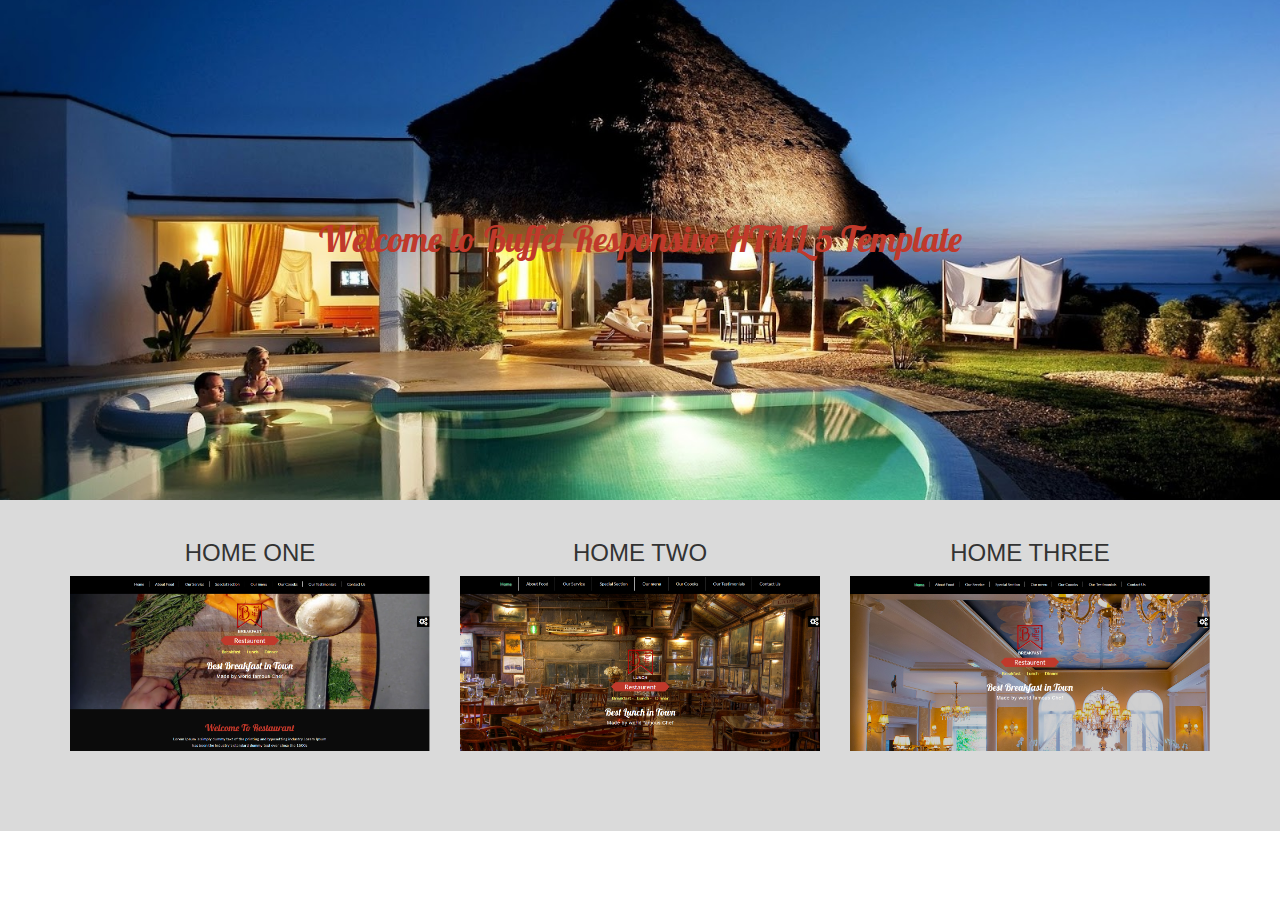
<file: index.html>
<!doctype html>
<html class="no-js" lang="en">
    <head>
        <meta charset="utf-8">
        <meta http-equiv="x-ua-compatible" content="ie=edge">
        <title>Buffet HTML-5 Responsive Restaurent template</title>
        <meta name="description" content="">
        <meta name="viewport" content="width=device-width, initial-scale=1">

        <link rel="apple-touch-icon" href="apple-touch-icon.png">
        <!-- Place favicon.png in the root directory -->
		<link rel="shortcut icon" type="image/x-icon" href="favicon.png" />
		<!-- Google fonts -->
		<link href="https://fonts.googleapis.com/css?family=Lobster" rel="stylesheet"> 
		<link href="https://fonts.googleapis.com/css?family=Lato" rel="stylesheet">
		<!-- all css -->
		
		<!-- bootstrap css -->
        <link rel="stylesheet" href="css/bootstrap.min.css">
		<!-- owl carosel -->
		<link href="css/owl.carousel.css" rel="stylesheet">
		<link href="css/owl.theme.css" rel="stylesheet">
		<!-- font-awesome css -->
        <link rel="stylesheet" href="css/font-awesome.min.css">
		<!-- Animate css -->
		<link rel="stylesheet" href="css/animate.css">
		<!-- style css -->
        <link rel="stylesheet" href="style.css">
		<!-- responsive css -->
		<link rel="stylesheet" href="css/responsive.css">
		<!-- modernizr js -->
		<script src="js/vendor/modernizr-2.8.3.min.js"></script>
    </head>
    <body>
        <!--[if lt IE 8]>
            <p class="browserupgrade">You are using an <strong>outdated</strong> browser. Please <a href="http://browsehappy.com/">upgrade your browser</a> to improve your experience.</p>
        <![endif]-->

        <!-- Add your site or application content here -->
		
		<!-- Preloader area start -->
		<!-- <div id="preloader"></div> -->
		<!-- Preloader area end -->
		<!-- Header area start -->
		<div class="header-bg">
			<div class="container">
				<div class="row">
					<div class="col-sm-12">
						<div class="text-header">
							<h1>Welcome to Buffet Responsive HTML 5 Template</h1>
						</div>
					</div>
				</div>
			</div>
		</div>
		<!-- header area end -->
		<!-- page link area start-->
		<div class="page-link">
			<div class="container">
				<div class="row">
					<div class="col-sm-4">
						<div class="index-page">
							<h3>Home one</h3>
							<a href="index1.html"><img src="img/main-page/index3.png" alt="index"/></a>
							<div class="overlay-main-page">
								<h2>Video background</h2>
								<a href="index1.html"class="view-button">View</a>
							</div>
						</div>
					</div>
					<div class="col-sm-4">
						<div class="index-page">
							<h3>Home two</h3>
							<a href="#"><img src="img/main-page/index.png" alt="index"/></a>
							<div class="overlay-main-page">
								<h2>Slider template</h2>
								<a href="index2.html"class="view-button">View</a>
							</div>
						</div>	
					</div>
					<div class="col-sm-4">
						<div class="index-page">
							<h3>Home three</h3>
							<a href="#"><img src="img/main-page/index2.png" alt="index"/></a>
							<div class="overlay-main-page">
								<h2>Parallax Template</h2>
								<a href="index3.html"class="view-button">View</a>
							</div>
						</div>
					</div>
				</div>
			</div>
		</div>
		<!-- page link area end-->
		<!-- all js -->
		
		<!-- jquery js -->
        <script src="js/vendor/jquery-1.12.4.min.js"></script>
		<!-- bootstrap js -->
        <script src="js/bootstrap.min.js"></script>
		<!-- owl js -->
		<script src="js/owl.carousel.js"></script>
		<!-- nav js -->
		<script src="js/jquery.nav.js"></script>
		<!-- jquery.vide -->
        <script src="js/jquery.vide.js"></script>
		<!-- parallax js -->
        <script src="js/jquery.stellar.js"></script>
		<!-- wow js -->
        <script src="js/wow.min.js"></script>
		<!-- plugins js -->
        <script src="js/plugins.js"></script>
		<!-- main js -->
        <script src="js/main.js"></script>
    </body>
</html>
</file>
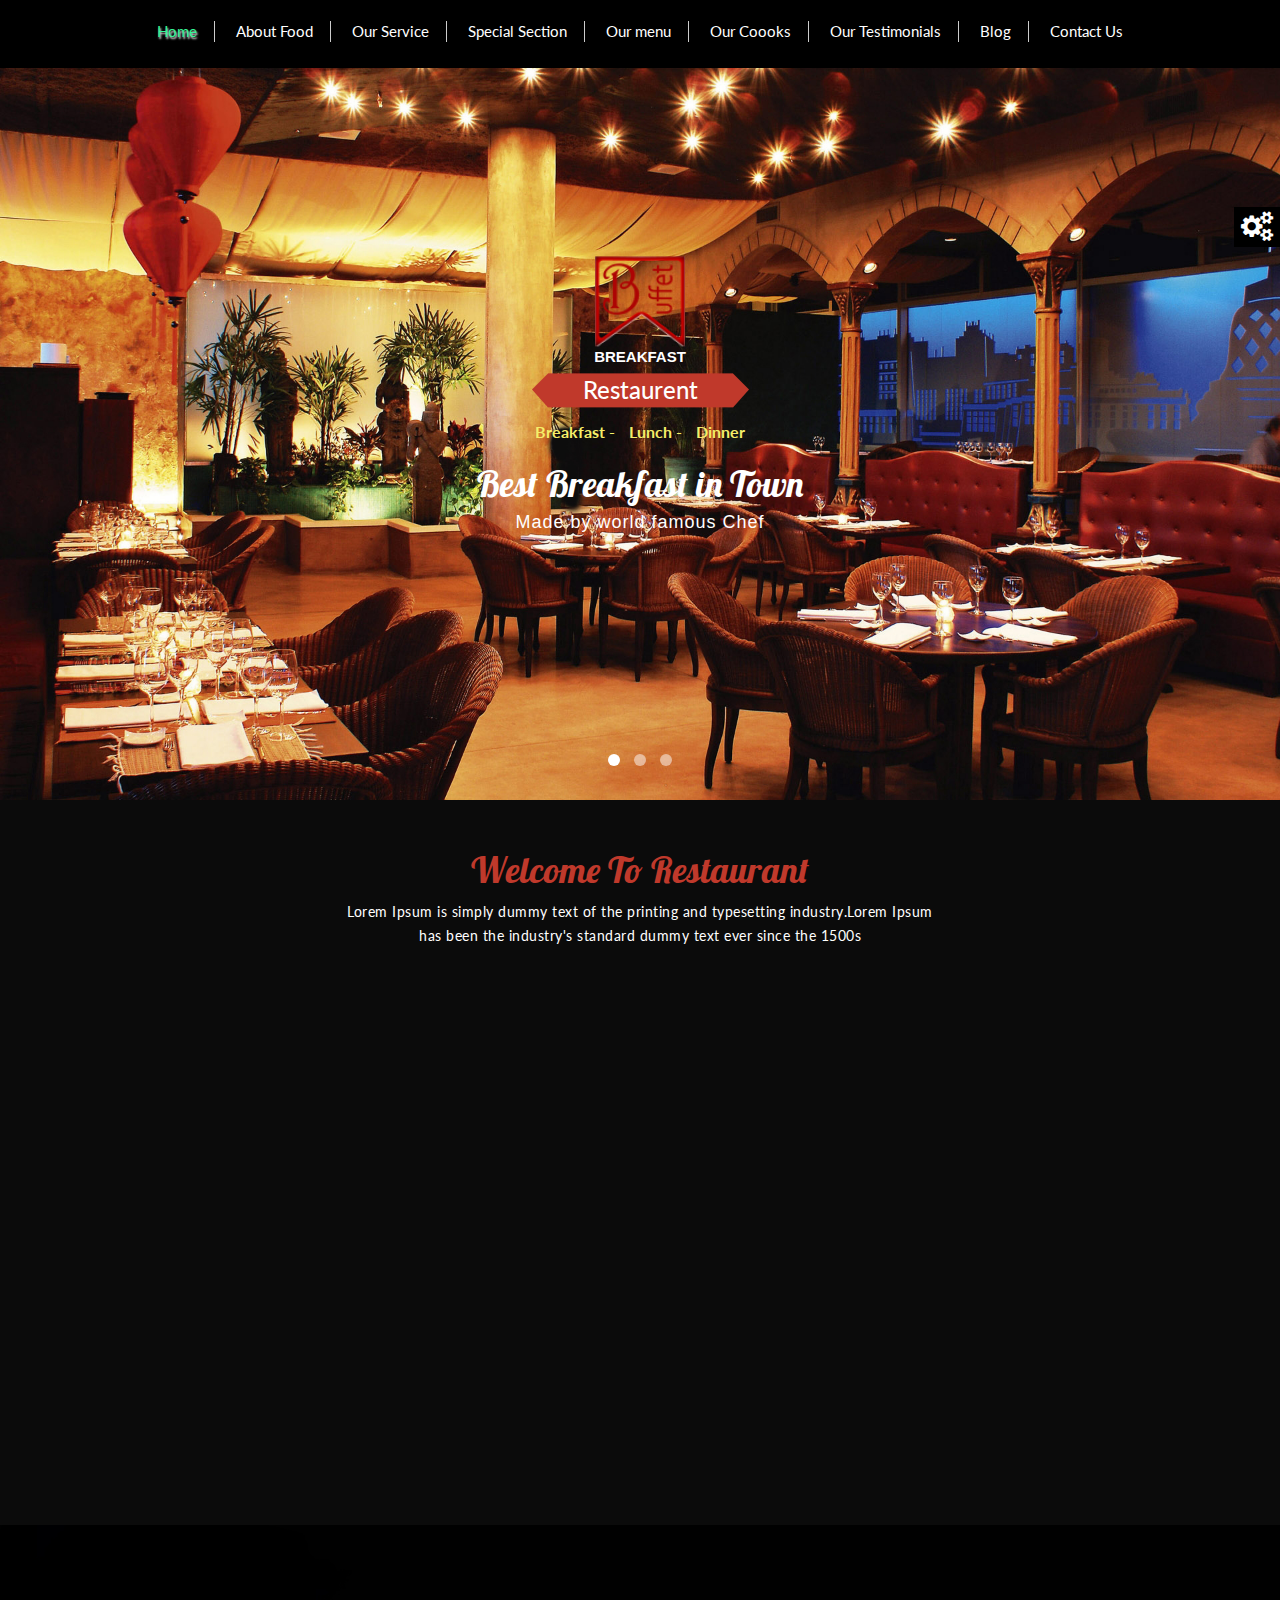
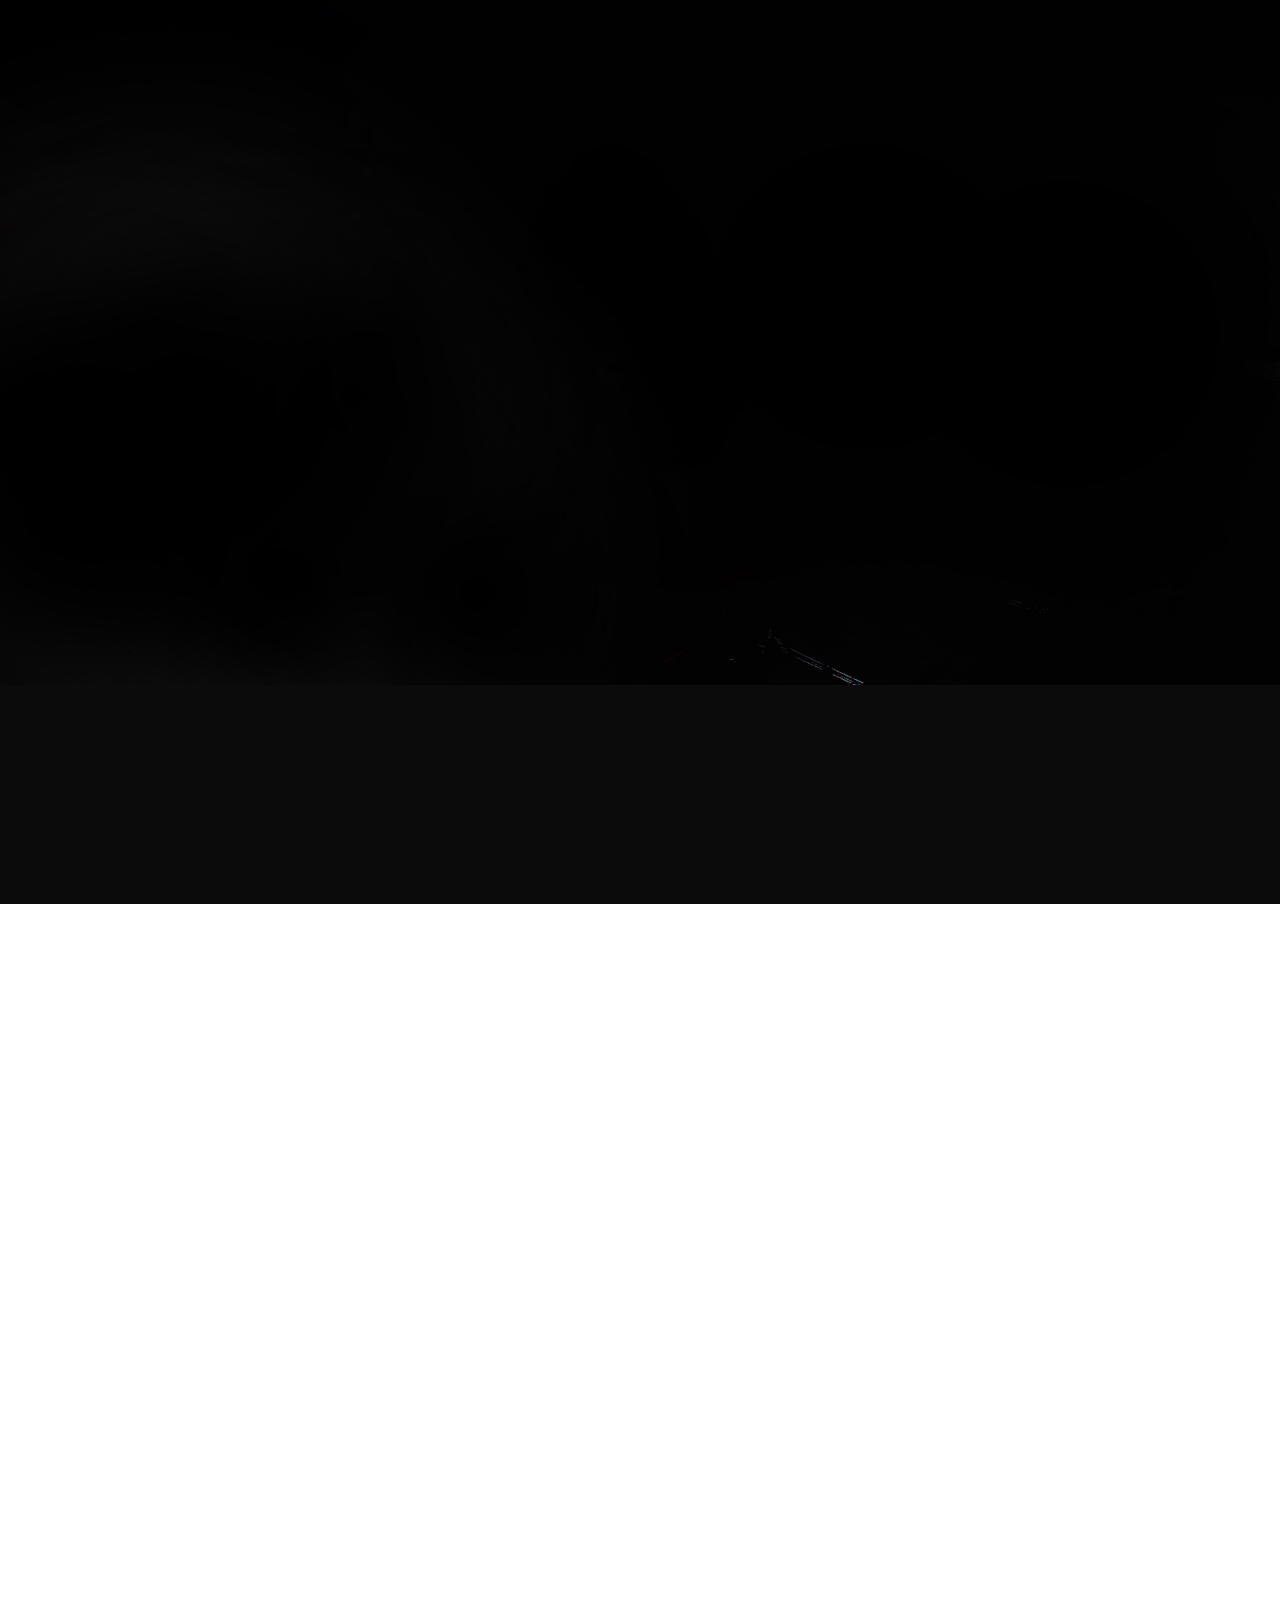
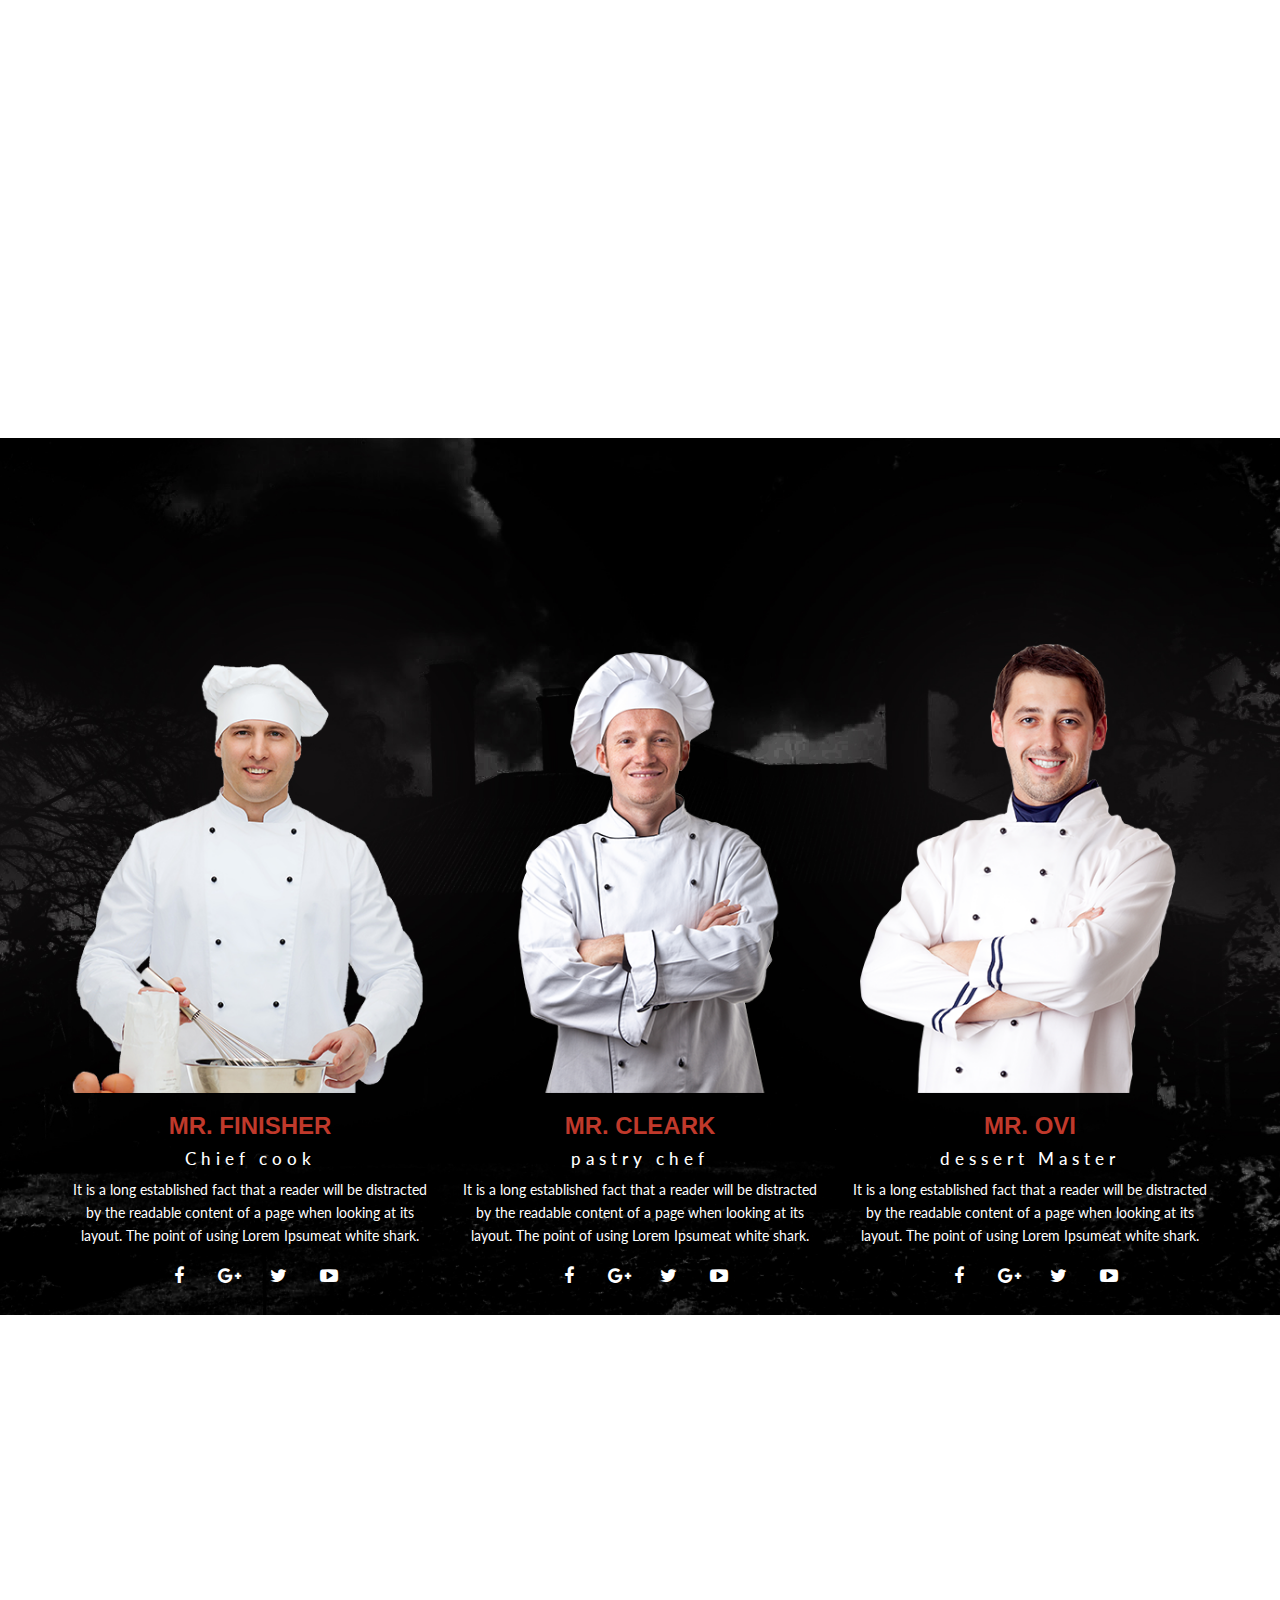
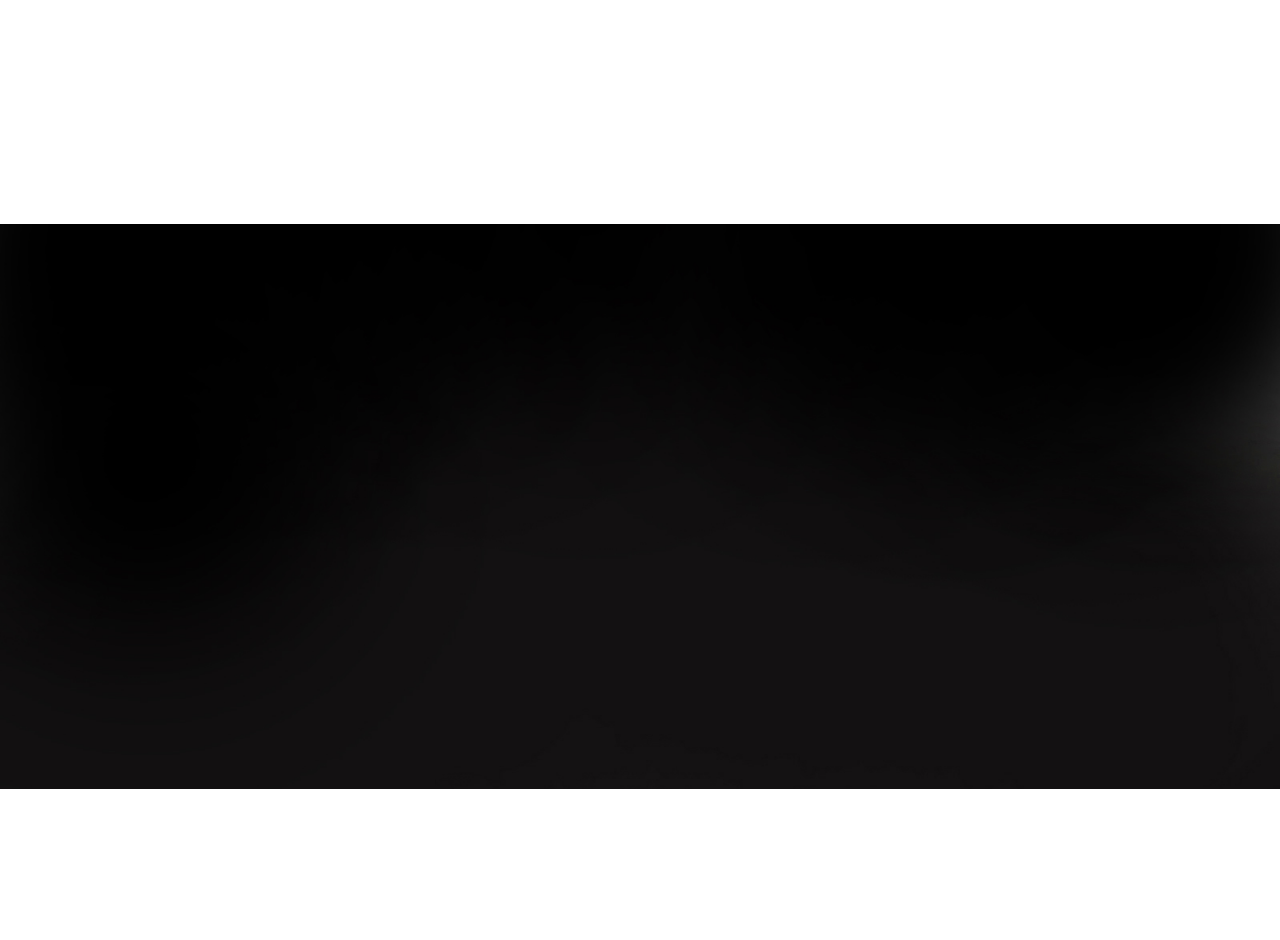
<file: index2.html>
<!doctype html>
<html class="no-js" lang="en">
    <head>
        <meta charset="utf-8">
        <meta http-equiv="x-ua-compatible" content="ie=edge">
        <title>Buffet HTML-5 Responsive Restaurent template| Home 2</title>
        <meta name="description" content="">
        <meta name="viewport" content="width=device-width, initial-scale=1">

        <link rel="apple-touch-icon" href="apple-touch-icon.png">
        <!-- Place favicon.png in the root directory -->
		<link rel="shortcut icon" type="image/x-icon" href="favicon.png" />
		<!-- Google fonts -->
		<link href="https://fonts.googleapis.com/css?family=Lobster" rel="stylesheet"> 
		<link href="https://fonts.googleapis.com/css?family=Lato" rel="stylesheet">
		<!-- all css -->
		
		<!-- bootstrap css -->
        <link rel="stylesheet" href="css/bootstrap.min.css">
		<!-- owl carosel -->
		<link href="css/owl.carousel.css" rel="stylesheet">
		<link href="css/owl.theme.css" rel="stylesheet">
		<!-- font-awesome css -->
        <link rel="stylesheet" href="css/font-awesome.min.css">
		<!-- Animate css -->
		<link rel="stylesheet" href="css/animate.css">
		<!-- style css -->
        <link rel="stylesheet" href="style.css">
		<!-- responsive css -->
		<link rel="stylesheet" href="css/responsive.css">
		<!-- modernizr js -->
		<script src="js/vendor/modernizr-2.8.3.min.js"></script>
    </head>
    <body>
        <!--[if lt IE 8]>
            <p class="browserupgrade">You are using an <strong>outdated</strong> browser. Please <a href="http://browsehappy.com/">upgrade your browser</a> to improve your experience.</p>
        <![endif]-->

        <!-- Add your site or application content here -->
		
		<!-- Preloader area start -->
		<div id="preloader"></div>
		<!-- Preloader area end -->
		<!-- Header area start -->
		 <div id="index">
			<div class="span12">
			  <div id="main-carousel" class="owl-carousel main-slider-owl">
				<div class="item">
					<div class="slider-img">
						<img src="img/slider/slider1.jpg" alt="The Last of us">
					</div>
					<div class="text-slider">
						<div class="logo-area">
							<a href="index.html"><img src="img/buffet.png" alt="restaurent"></a>
							<span>Breakfast</span>
							<h2>Restaurent</h2>
							<ul class="food-iteam">
								<li><a href="#">Breakfast -</a></li>
								<li><a href="#">Lunch -</a></li>
								<li><a href="#">Dinner</a></li>
							</ul>
						</div>
						<h1>Best Breakfast in Town</h1>
						<h4>Made by world famous Chef</h4>
					</div>
				</div>
				<div class="item">
					<div class="slider-img">
						<img src="img/slider/slider2.jpg" alt="The Last of us">
					</div>
					<div class="text-slider">
						<div class="logo-area">
							<a href="index.html"><img src="img/buffet.png" alt="restaurent"></a>
							<span>Lunch</span>
							<h2>Restaurent</h2>
							<ul class="food-iteam">
								<li><a href="#">Breakfast -</a></li>
								<li><a href="#">Lunch -</a></li>
								<li><a href="#">Dinner</a></li>
							</ul>
						</div>
						<h1>Best Lunch in Town</h1>
						<h4>Made by world famous Chef</h4>
					</div>
				</div>
				<div class="item">
					<div class="slider-img">
						<img src="img/slider/slider3.jpg" alt="restaurent">
					</div>
					<div class="text-slider">
						<div class="logo-area">
							<a href="index.html"><img src="img/buffet.png" alt="restaurent"></a>
							<span>Dinner</span>
							<h2>Restaurent</h2>
							<ul class="food-iteam">
								<li><a href="#">Breakfast -</a></li>
								<li><a href="#">Lunch -</a></li>
								<li><a href="#">Dinner</a></li>
							</ul>
						</div>
						<h1>Best Dinner in Town</h1>
						<h4>Made by world famous Chef</h4>
					</div>
				</div>
			  </div>
			</div>
		</div>
		<!-- color picker -->
		<div class="move cap-desc wow fadeIn" data-wow-duration="1s" data-wow-delay=".5s"><i class="fa fa-cogs" aria-hidden="true"></i></div>
			<div class="color-picker">
				<div class="cclose"><i class="fa fa-cogs" aria-hidden="true"></i></div>
				<div class="green bg"></div>
				<div class="blue bg"></div>
				<div class="yellow bg"></div>
				<div class="blacks bg"></div>
		</div>
		<!-- Main menu area start -->
		<div class="header-menu">
			<div class="container-fluid sticker">
				<div class="row">
					<div class="col-sm-12">
						<div class="icon-togol">
							<a href="#"><i class="fa fa-align-justify" aria-hidden="true"></i></a>
						</div>
						<nav class="main-menu">
							<ul id="nav">
								<li><a href="#index">Home</a></li>
								<li><a href="#food-iteams">About Food</a></li>
								<li><a href="#service">Our Service</a></li>
								<li><a href="#special">Special Section</a></li>
								<li><a href="#our-menu">Our menu</a></li>
								<li><a href="#our-cooks">Our Coooks</a></li>
								<li><a href="#testimonial">Our Testimonials</a></li>
								<li><a href="blog.html">Blog</a></li>
								<li><a href="#contact-form">Contact Us</a></li>
							</ul>
						</nav>
					</div>
				</div>
			</div>
		</div>
		<!-- Main menu area end -->
		<!-- header area end -->
		<!-- Welcome area start -->
		<div id="food-iteams">
			<div class="resturen-text bg-color padding-60">
				<div class="container">
					<div class="row">
						<div class="col-sm-12">
							<div class="welcome-to wow fadeInUp" data-wow-duration="1s" data-wow-delay="0.1s" data-wow-offset="0">
								<h2>Welcome To Restaurant</h2>
								<p>Lorem Ipsum is simply dummy text of the printing and typesetting industry.Lorem Ipsum <br/>
									has been the industry's standard dummy text ever since the 1500s 
								</p>
							</div>
						</div>
					</div>
				</div>
			</div>
			<!-- food-item image -->
			<div class="food-item bg-color padding-60">
				<div class="container">
					<div class="row">
						<div class="col-sm-4">
							<div class="dinner-onion hot-deals wow fadeInUp" data-wow-duration="1s" data-wow-delay="0.1s" data-wow-offset="0">
								<a href=""><img src="img/dinner/1.jpg" alt="Spicy Onion Dinner"></a>
								<h4>Green Salad With Pasta</h4>
								<span>$55</span>
								<div class="hot-deals-offer">
									<h5>Hot Deals</h5>
								</div>
							</div>
						</div>
						<div class="col-sm-4">
							<div class="dinner-onion wow fadeInUp" data-wow-duration="1s" data-wow-delay="0.5s" data-wow-offset="0">
								<a href=""><img src="img/dinner/2.jpg" alt="Spicy Onion Dinner"></a>
								<h4>fruit cocktail salad</h4>
								<span>$55</span>
							</div>
						</div>
						<div class="col-sm-4">
							<div class="dinner-onion star wow fadeInUp" data-wow-duration="1s" data-wow-delay="0.7s" data-wow-offset="0">
								<a href=""><img src="img/dinner/3.jpg" alt="Spicy Onion Dinner"></a>
								<h4> Shawarma Pizaa </h4>
								<span>$55</span>
								<div class="star-offer">
									<h5>Hot Deals</h5>
								</div>
							</div>
						</div>
						
						<div class="col-sm-4">
							<div class="dinner-onion wow fadeInUp" data-wow-duration="1s" data-wow-delay="0.3s" data-wow-offset="0">
								<a href=""><img src="img/dinner/4.jpg" alt="Spicy Onion Dinner"></a>
								<h4>Steamed Chicken</h4>
								<span>$55</span>
							</div>
						</div>
						<div class="col-sm-4">
							<div class="dinner-onion wow fadeInUp" data-wow-duration="1s" data-wow-delay="0.9s" data-wow-offset="0">
								<a href=""><img src="img/dinner/5.jpg" alt="Spicy Onion Dinner"></a>
								<h4>Bar BQ Burger</h4>
								<span>$55</span>
							</div>
						</div>
						<div class="col-sm-4">
							<div class="dinner-onion wow fadeInUp" data-wow-duration="1s" data-wow-delay="1.2s" data-wow-offset="0">
								<a href=""><img src="img/dinner/6.jpg" alt="Spicy Onion Dinner"></a>
								<h4>Beef Chowain</h4>
								<span>$55</span>
							</div>
						</div>
					</div>
				</div>
			</div>
		</div>
		<!-- Welcome area end -->
		<!-- Services area start -->
		<div class="Services padding-60" id="service">
			<div class="container">
				<div class="row">
					<div class="col-sm-12">
						<div class="service-text wow fadeInUp" data-wow-duration="1s" data-wow-delay="0.2s" data-wow-offset="0">
							<h2>Our Services</h2>
							<p>It is a long established fact that a reader will be distracted by the readable content <br/>
								of a page when looking at its layout. The point of using Lorem Ipsum
							</p>
						</div>
					</div>
				</div>
				<div class="row">
					<div class="col-sm-4">
						<div class="item-image wow fadeInUp" data-wow-duration="1s" data-wow-delay="0.5s" data-wow-offset="0">
							<img src="img/service/1.jpg" alt="Bread img">
							<h2>Steaks</h2>
							<p>It is a long established fact that a reader will be 
								distracted by the readable content of a page when looking 
								at its layout. The point of using Lorem Ipsum
							</p>
						</div>
					</div>
					<div class="col-sm-4">
						<div class="item-image wow fadeInUp" data-wow-duration="1s" data-wow-delay="0.7s" data-wow-offset="0">
							<img src="img/service/2.jpg" alt="Burger">
							<h2>Italian Baked</h2>
							<p>It is a long established fact that a reader will be 
								distracted by the readable content of a page when looking 
								at its layout. The point of using Lorem Ipsum
							</p>
						</div>
					</div>
					<div class="col-sm-4">
						<div class="item-image wow fadeInUp" data-wow-duration="1s" data-wow-delay="1.0s" data-wow-offset="0">
							<img src="img/service/3.jpg" alt="Bread img">
							<h2>Vagetable</h2>
							<p>It is a long established fact that a reader will be 
								distracted by the readable content of a page when looking 
								at its layout. The point of using Lorem Ipsum
							</p>
						</div>
					</div>
					
					<div class="col-sm-4">
						<div class="item-image wow fadeInUp" data-wow-duration="1s" data-wow-delay="0.2s" data-wow-offset="0">
							<img src="img/service/4.jpg" alt="Bread img">
							<h2>Chicken</h2>
							<p>It is a long established fact that a reader will be 
								distracted by the readable content of a page when looking 
								at its layout. The point of using Lorem Ipsum
							</p>
						</div>
					</div>
					<div class="col-sm-4">
						<div class="item-image wow fadeInUp" data-wow-duration="1s" data-wow-delay="0.5s" data-wow-offset="0">
							<img src="img/service/5.jpg" alt="Bread img">
							<h2>Bread</h2>
							<p>It is a long established fact that a reader will be 
								distracted by the readable content of a page when looking 
								at its layout. The point of using Lorem Ipsum
							</p>
						</div>
					</div>
					<div class="col-sm-4">
						<div class="item-image wow fadeInUp" data-wow-duration="1s" data-wow-delay="0.7s" data-wow-offset="0">
							<img src="img/service/6.jpg" alt="Bread img">
							<h2>Burger</h2>
							<p>It is a long established fact that a reader will be 
								distracted by the readable content of a page when looking 
								at its layout. The point of using Lorem Ipsum
							</p>
						</div>
					</div>
				</div>
			</div>
		</div>
		<!-- Services area end -->		
		<!-- Special Selection area -->
		<div class="special bg-color" id="special">
			<div class="container">
				<div class="row">
					<div class="col-sm-12">
						<div class="special-text padding-60 wow fadeInUp" data-wow-duration="1s" data-wow-delay="0.1s" data-wow-offset="0">
							<h1>Our Special Selection</h1>
							<p>It is a long established fact that a reader will be distracted by the readable content <br/>
								of a page when looking at its layout. The point of using Lorem Ipsum
							</p>
						</div>
					</div>
				</div>
			</div>
		</div>
		<!-- singel item -->
		<div class="main-iteam wow fadeInUp" data-wow-duration="1s" data-wow-delay="0.1s" data-wow-offset="0">
			<div class="singel-iteam">
				<img src="img/Special-Selection/item-6.jpg" alt="item-1">
				<div class="overlay">
					<div class="price-product"><span>$</span>89</div>
					<h2>Double Grape Lorem Ipsum</h2>
					<h3>with Salad</h3>
				</div>
			</div>
			<div class="singel-iteam">
				<img src="img/Special-Selection/item-4.jpg" alt="item-2">
				<div class="overlay">
					<div class="price-product"><span>$</span>89</div>
					<h2>Double Grape Lorem Ipsum</h2>
					<h3>with Salad</h3>
				</div>
			</div>
			<div class="singel-iteam">
				<img src="img/Special-Selection/item-5.jpg" alt="item-3">
				<div class="overlay">
					<div class="price-product"><span>$</span>89</div>
					<h2>Double Grape Lorem Ipsum</h2>
					<h3>with Salad</h3>
				</div>
			</div>
			<div class="singel-iteam">
				<img src="img/Special-Selection/item-3.jpg" alt="item-4">
				<div class="overlay">
					<div class="price-product"><span>$</span>89</div>
					<h2>Double Grape Lorem Ipsum</h2>
					<h3>with Salad</h3>
				</div>
			</div>
			<div class="singel-iteam">
				<img src="img/Special-Selection/item-1.jpg" alt="item-5">
				<div class="overlay">
					<div class="price-product"><span>$</span>89</div>
					<h2>Double Grape Lorem Ipsum</h2>
					<h3>with Salad</h3>
				</div>
			</div>
			<div class="singel-iteam">
				<img src="img/Special-Selection/item-2.jpg" alt="item-6">
				<div class="overlay">
					<div class="price-product"><span>$</span>89</div>
					<h2>Double Grape Lorem Ipsum</h2>
					<h3>with Salad</h3>
				</div>
			</div>
			<div class="singel-iteam">
				<img src="img/Special-Selection/item-8.jpg" alt="item-7">
				<div class="overlay">
					<div class="price-product"><span>$</span>89</div>
					<h2>Double Grape Lorem Ipsum</h2>
					<h3>with Salad</h3>
				</div>
			</div>
			<div class="singel-iteam">
				<img src="img/Special-Selection/item-7.jpg" alt="item-8">
				<div class="overlay">
					<div class="price-product"><span>$</span>89</div>
					<h2>Double Grape Lorem Ipsum</h2>
					<h3>with Salad</h3>
				</div>
			</div>
		</div>
		<div class="clearfix"></div>
		<!-- Special Selection area end -->
		<!-- our food menu start-->
		<div class="our-menu bg-color wow fadeInUp" data-wow-duration="1s" data-wow-delay=".1s" data-wow-offset="0" id="our-menu">
			<div class="container">
				<div class="row">
					<div class="col-sm-12">
						<div class="menu-text padding-60">
							<h2>Our Menu</h2>
							<p>It is a long established fact that a reader will be distracted by the readable content <br/>
								of a page when looking at its layout. The point of using Lorem Ipsum
							</p>
						</div>
					</div>
					<div class="all-image-menu">
						<div class="col-sm-6">
							<div class="menu-food-image">
								<div class="menu-image">
									<img src="img/menu/1.jpg" alt="menu-img">
								</div>
								<div class="text-menu">
									<h4>Double Grape Lorem Ipsum</h4>
									<p>It is a long established fact that a reader will be distracted by the readable content </p>
									<span class="dollar-color">$13</span>
								</div>
							</div>
						</div>
						<div class="col-sm-6">
							<div class="menu-food-image">
								<div class="menu-image">
										<img src="img/menu/2.jpg" alt="menu-img">
								</div>
								<div class="text-menu">
									<h4>Double Grape Lorem Ipsum</h4>
									<p>It is a long established fact that a reader will be distracted by the readable content </p>
									<span class="dollar-color">$13</span>
								</div>
								
							</div>
						</div>
					</div>
					<div class="all-image-menu">
						<div class="col-sm-6">
							<div class="menu-food-image">
								<div class="menu-image">
									<img src="img/menu/3.jpg" alt="menu-img">
								</div>
								<div class="text-menu">
									<h4>Double Grape Lorem Ipsum</h4>
									<p>It is a long established fact that a reader will be distracted by the readable content </p>
									<span class="dollar-color">$13</span>
								</div>
							</div>
						</div>
						<div class="col-sm-6">
							<div class="menu-food-image">
								<div class="menu-image">
										<img src="img/menu/4.jpg" alt="menu-img">
								</div>
								<div class="text-menu">
									<h4>Double Grape Lorem Ipsum</h4>
									<p>It is a long established fact that a reader will be distracted by the readable content </p>
									<span class="dollar-color">$13</span>
								</div>
								
							</div>
						</div>
					</div>
					<div class="all-image-menu">
						<div class="col-sm-6">
							<div class="menu-food-image">
								<div class="menu-image">
									<img src="img/menu/5.jpg" alt="menu-img">
								</div>
								<div class="text-menu">
									<h4>Double Grape Lorem Ipsum</h4>
									<p>It is a long established fact that a reader will be distracted by the readable content </p>
									<span class="dollar-color">$13</span>
								</div>
							</div>
						</div>
						<div class="col-sm-6">
							<div class="menu-food-image">
								<div class="menu-image">
										<img src="img/menu/6.jpg" alt="menu-img">
								</div>
								<div class="text-menu">
									<h4>Double Grape Lorem Ipsum</h4>
									<p>It is a long established fact that a reader will be distracted by the readable content </p>
									<span class="dollar-color">$13</span>
								</div>
								
							</div>
						</div>
					</div>
					<div class="all-image-menu wow fadeInUp" data-wow-duration="1s" data-wow-delay=".1s" data-wow-offset="0">
						<div class="col-sm-6">
							<div class="menu-food-image">
								<div class="menu-image">
									<img src="img/menu/7.jpg" alt="menu-img">
								</div>
								<div class="text-menu">
									<h4>Double Grape Lorem Ipsum</h4>
									<p>It is a long established fact that a reader will be distracted by the readable content </p>
									<span class="dollar-color">$13</span>
								</div>
							</div>
						</div>
						<div class="col-sm-6">
							<div class="menu-food-image">
								<div class="menu-image">
										<img src="img/menu/8.jpg" alt="menu-img">
								</div>
								<div class="text-menu">
									<h4>Double Grape Lorem Ipsum</h4>
									<p>It is a long established fact that a reader will be distracted by the readable content </p>
									<span class="dollar-color">$13</span>
								</div>
							</div>
						</div>
					</div>
					</div>			
				</div>
			</div>
		<!-- our food menu end -->
		<!-- best cooks area start-->
		<div class="best-cooks" id="our-cooks">
			<div class="container">
				<div class="row">
					<div class="col-sm-12">
						<div class="best-cooks-text padding-60 wow fadeInUp" data-wow-duration="1s" data-wow-delay=".1s" data-wow-offset="0">
							<h1>Our Best Cooks</h1>
							<p>It is a long established fact that a reader will be distracted by the readable content <br/>
								of a page when looking at its layout. The point of using Lorem Ipsum
							</p>
						</div>
					</div>
				</div>
				<div class="row">
					<div class="col-sm-4">
						<div class="img-cooks">
							<img src="img/cooks/team1.png" alt="team">
							<div class="img-cooks-text">
								<h3>Mr. Finisher</h3>
								<h5>Chief cook</h5>
								<p>It is a long established fact that a reader will be distracted by
									the readable content of a page when looking at its layout. 
									The point of using Lorem Ipsumeat white shark. 
								</p>
							</div>
							<div class="overlay2"></div>
						</div>
						<ul class="social-icon-cooks">
							<li><a href="#"><i class="fa fa-facebook" aria-hidden="true"></i></a></li>
							<li><a href="#"><i class="fa fa-google-plus" aria-hidden="true"></i></a></li>
							<li><a href="#"><i class="fa fa-twitter" aria-hidden="true"></i></a></li>
							<li><a href="#"><i class="fa fa-youtube-play" aria-hidden="true"></i></a></li>
						</ul>
					</div>
					<div class="col-sm-4">
						<div class="img-cooks">
							<img src="img/cooks/team2.png" alt="team">
							<div class="img-cooks-text">
								<h3>Mr. cleark</h3>
								<h5>pastry chef</h5>
								<p>It is a long established fact that a reader will be distracted by
									the readable content of a page when looking at its layout. 
									The point of using Lorem Ipsumeat white shark. 
								</p>	
							</div>
							<div class="overlay2"></div>
						</div>
						<ul class="social-icon-cooks">
							<li><a href="#"><i class="fa fa-facebook" aria-hidden="true"></i></a></li>
							<li><a href="#"><i class="fa fa-google-plus" aria-hidden="true"></i></a></li>
							<li><a href="#"><i class="fa fa-twitter" aria-hidden="true"></i></a></li>
							<li><a href="#"><i class="fa fa-youtube-play" aria-hidden="true"></i></a></li>
						</ul>
					</div>
					<div class="col-sm-4">
						<div class="img-cooks">
							<img src="img/cooks/team3.png" alt="team">
							<div class="img-cooks-text">
								<h3>Mr. ovi</h3>
								<h5>dessert Master</h5>	
								<p>It is a long established fact that a reader will be distracted by
									the readable content of a page when looking at its layout. 
									The point of using Lorem Ipsumeat white shark. 
								</p>
							</div>
							<div class="overlay2"></div>
						</div>
						<ul class="social-icon-cooks">
							<li><a href="#"><i class="fa fa-facebook" aria-hidden="true"></i></a></li>
							<li><a href="#"><i class="fa fa-google-plus" aria-hidden="true"></i></a></li>
							<li><a href="#"><i class="fa fa-twitter" aria-hidden="true"></i></a></li>
							<li><a href="#"><i class="fa fa-youtube-play" aria-hidden="true"></i></a></li>
						</ul>
					</div>
				</div>
			</div>
		</div>
		<!-- best cooks area end-->
		<!-- testimonial area start -->
		<div id="testimonial">
			<div class="wow fadeInUp" data-wow-duration="1s" data-wow-delay=".1s" data-wow-offset="0">
				<div id="testimonial-carousel" class="owl-carousel">
					<div class="testimonial">
						<div class="text-testimonial bg-color padding-60">
							<img src="img/testimonial/1.jpg" alt="testimonial_face">
							<h2>Mr. john</h2>
							<h6>CEO / Co Founder</h6>
							<p>It is a long established fact that a reader will be distracted by
								the readable content of a page when looking at its layout. 
								The point of using Lorem Ipsumeat white shark. It is a long established fact that a reader will be distracted by
								the readable content of a page when looking at its layout. 
								The point of using Lorem Ipsumeat white shark. 
							</p>
						</div>
					</div>
					<div class="testimonial">
						<div class="text-testimonial bg-color padding-60">
							<img src="img/testimonial/2.jpg" alt="testimonial_face">
							<h2>Mr. john</h2>
							<h6>CEO / Co Founder</h6>
							<p>It is a long established fact that a reader will be distracted by
								the readable content of a page when looking at its layout. 
								The point of using Lorem Ipsumeat white shark. It is a long established fact that a reader will be distracted by
								the readable content of a page when looking at its layout. 
								The point of using Lorem Ipsumeat white shark. 
							</p>
						</div>
					</div>
					<div class="testimonial">
						<div class="text-testimonial bg-color padding-60">
							<img src="img/testimonial/3.jpg" alt="testimonial_face">
							<h2>Mr. john</h2>
							<h6>CEO / Co Founder</h6>
							<p>It is a long established fact that a reader will be distracted by
								the readable content of a page when looking at its layout. 
								The point of using Lorem Ipsumeat white shark. It is a long established fact that a reader will be distracted by
								the readable content of a page when looking at its layout. 
								The point of using Lorem Ipsumeat white shark. 
							</p>
						</div>
					</div>
				</div>
			</div>
		</div>
		<!-- testimonial area end-->
		<!-- contact area start -->
		<div class="contact" id="contact-form">
			<div class="container">
				<div class="row">
					<div class="col-sm-12">
						<div class="contact-text padding-60 wow fadeInUp" data-wow-duration="1s" data-wow-delay=".5s" data-wow-offset="0">
							<h2>Contact Us</h2>
							<p>It is a long established fact that a reader will be distracted by
								the readable content of a page<br/> when looking at its layout. 
								The point of using Lorem Ipsumeat white shark.
							</p>
						</div>
					</div>
					<div class="col-sm-12">
						<div class="form-contact wow fadeInUp" data-wow-duration="1s" data-wow-delay=".5s" data-wow-offset="0">
							 <form action="#">
								<input class="input-name" type="text" placeholder="Your Name">
								<input class="input-email" type="text" placeholder="Your Email">
								<textarea class="input-message form-control" rows="10" cols="178" placeholder="Message"></textarea>
								<button class="send-button-contact bg-color">Send Message</button>
							</form> 
						</div>
					</div>
				</div>
			</div>
		</div>
		<!-- contact area end -->		
		<!-- footer area start-->
		<div class="footer bg-color padding-60 wow fadeInUp" data-wow-duration="1s" data-wow-delay=".5s" data-wow-offset="0">
			<div class="container">
				<div class="row">
					<div class="col-sm-12">
						<ul class="footer-social-icon">
							<li><a href="#"><i class="fa fa-facebook" aria-hidden="true"></i></a></li>
							<li><a href="#"><i class="fa fa-google-plus" aria-hidden="true"></i></a></li>
							<li><a href="#"><i class="fa fa-twitter" aria-hidden="true"></i></a></li>
							<li><a href="#"><i class="fa fa-youtube-play" aria-hidden="true"></i></a></li>
							<li><a href="#"><i class="fa fa-pinterest-p" aria-hidden="true"></i></a></li>
							<li><a href="#"><i class="fa fa-skype" aria-hidden="true"></i></a></li>
						</ul>
						<h5 class="design-by">© copyright 2019 Restaurant - Restaurant HTML5 Theme. Designed by<span><a href="#" target="_blank">Moksedul Islam & H H Martin</a></span></h5>
					</div>
				</div>
			</div>
		</div>
		<!-- footer area end-->
		<!-- all js -->
		
		<!-- jquery js -->
        <script src="js/vendor/jquery-1.12.4.min.js"></script>
		<!-- bootstrap js -->
        <script src="js/bootstrap.min.js"></script>
		<!-- owl js -->
		<script src="js/owl.carousel.js"></script>
		<!-- nav js -->
		<script src="js/jquery.nav.js"></script>
		<!-- parallax js -->
        <script src="js/jquery.stellar.js"></script>
		<!-- jquery.vide -->
       <script src="js/jquery.vide.js"></script>
		<!-- wow js -->
       <script src="js/wow.min.js"></script>
		<!-- scrollup js -->
       <script src="js/scrollup.js"></script>
		<!-- plugins js -->
        <script src="js/plugins.js"></script>
		<!-- main js -->
        <script src="js/main.js"></script>
    </body>
</html>
</file>
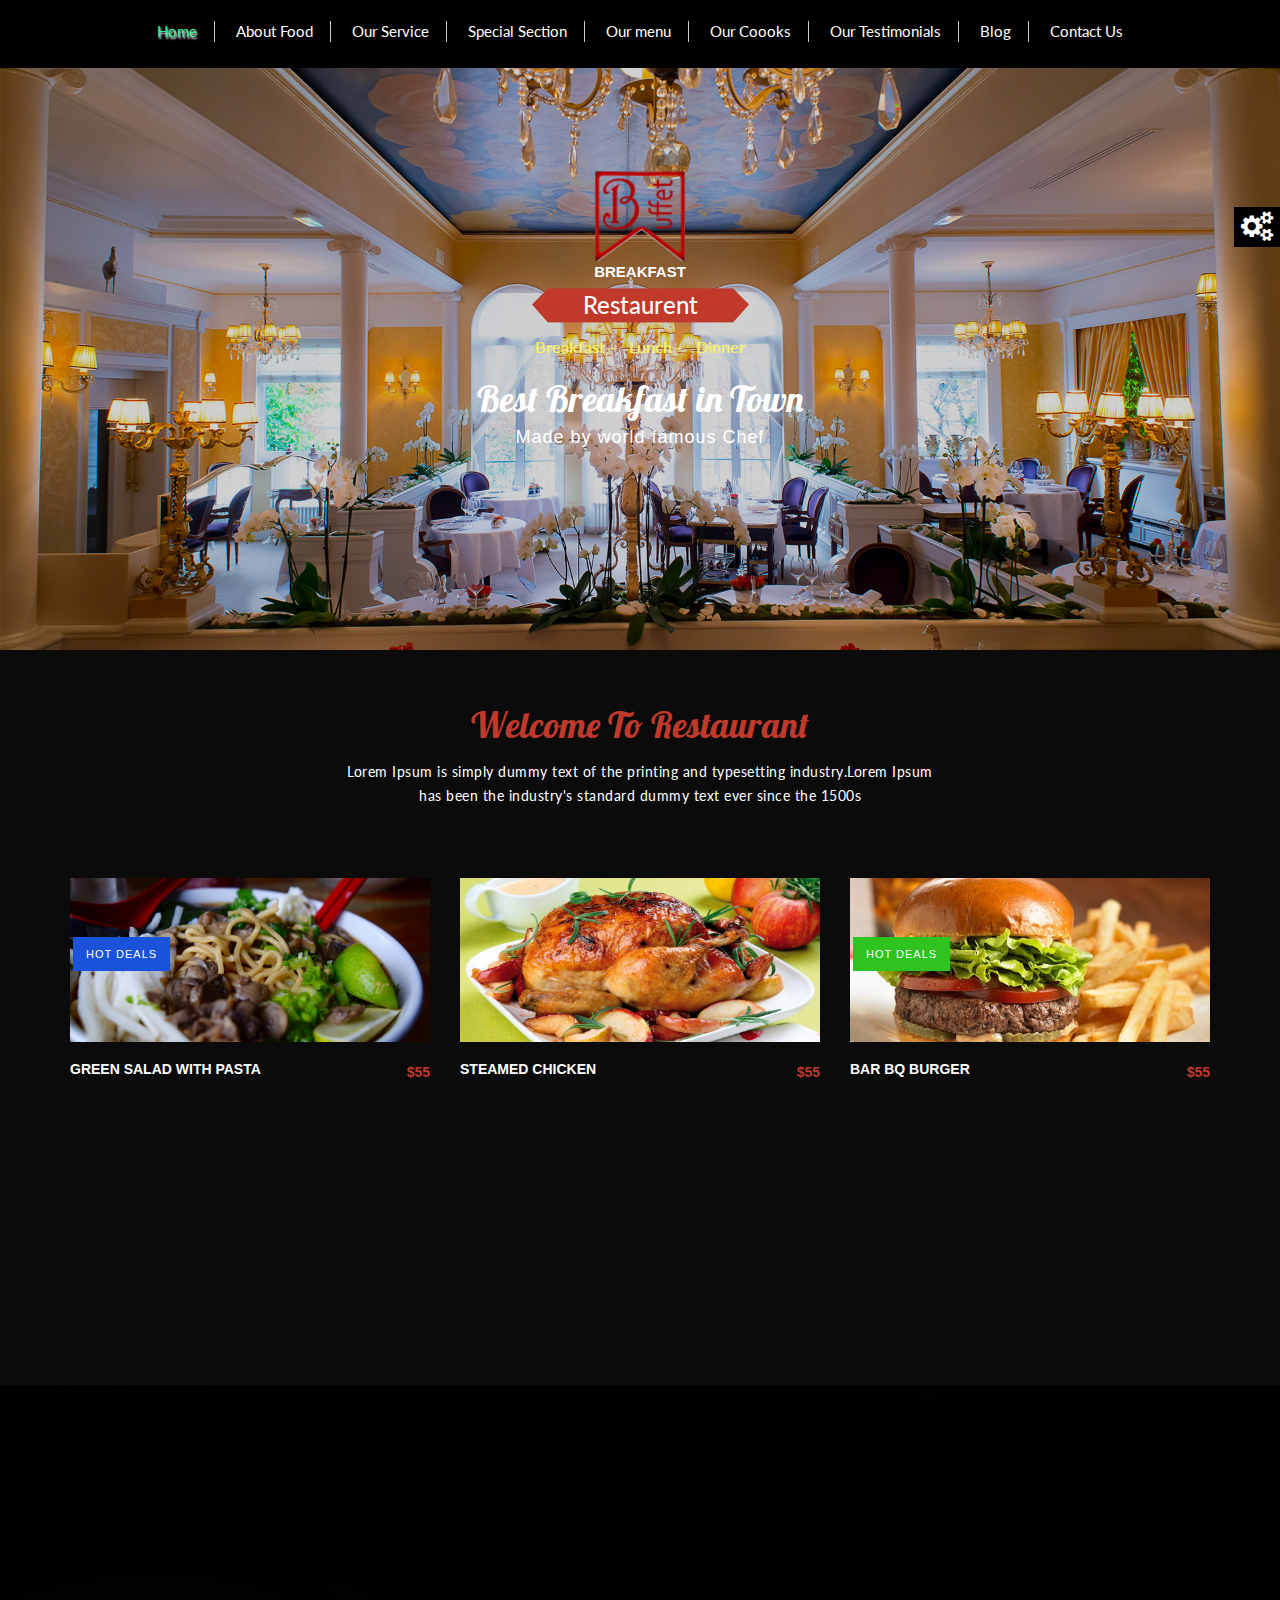
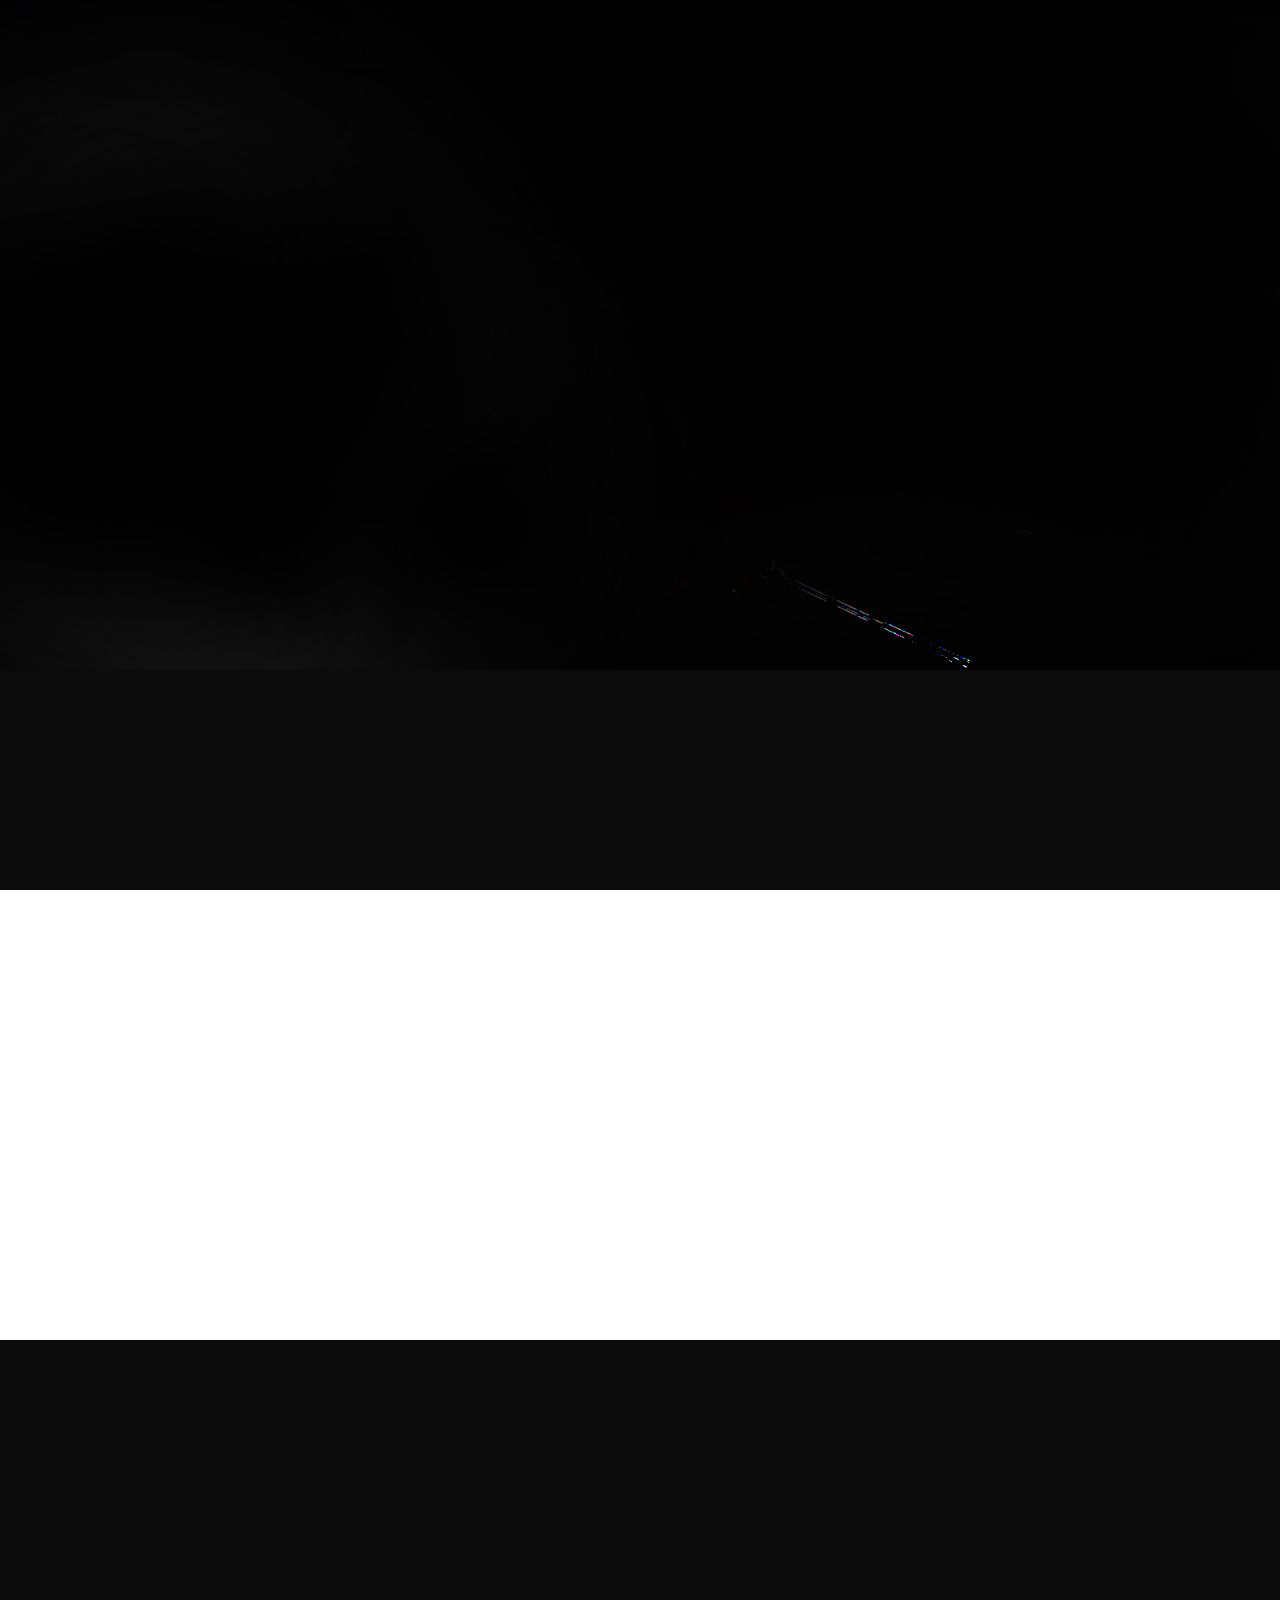
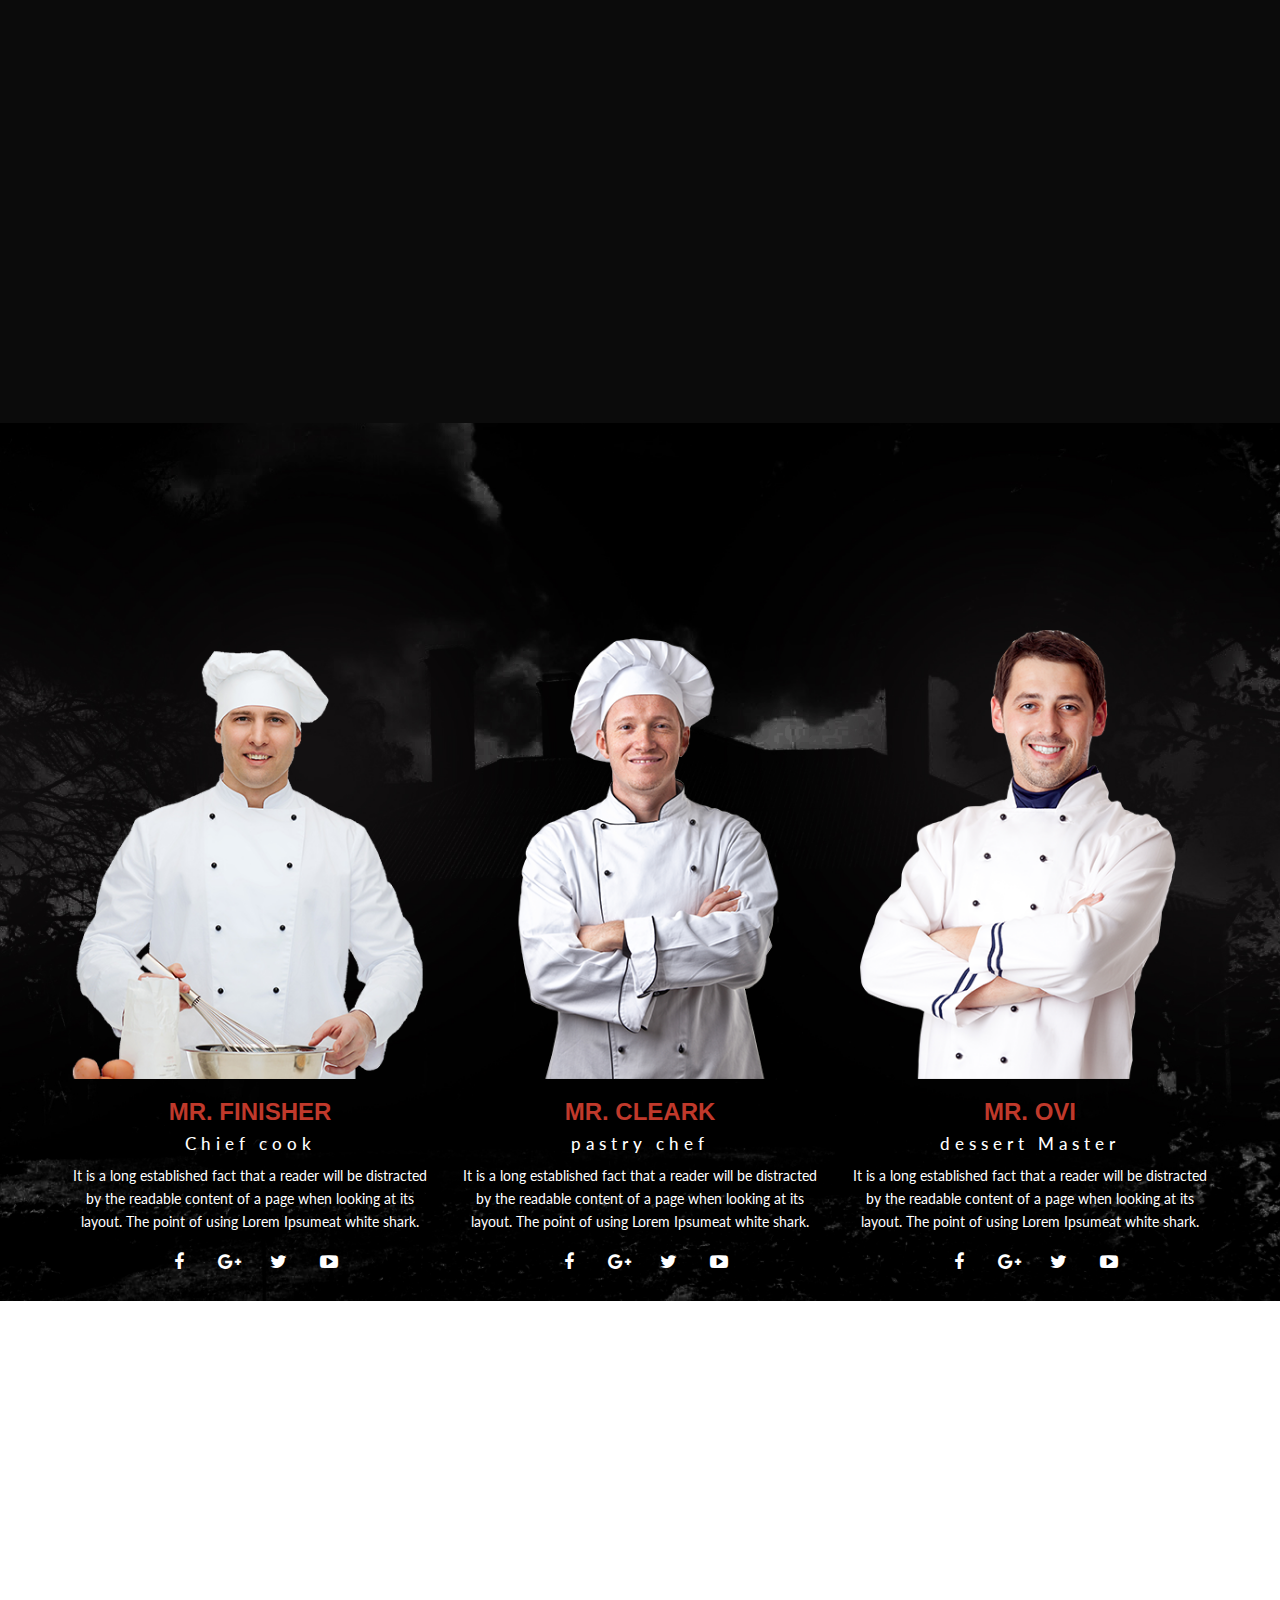
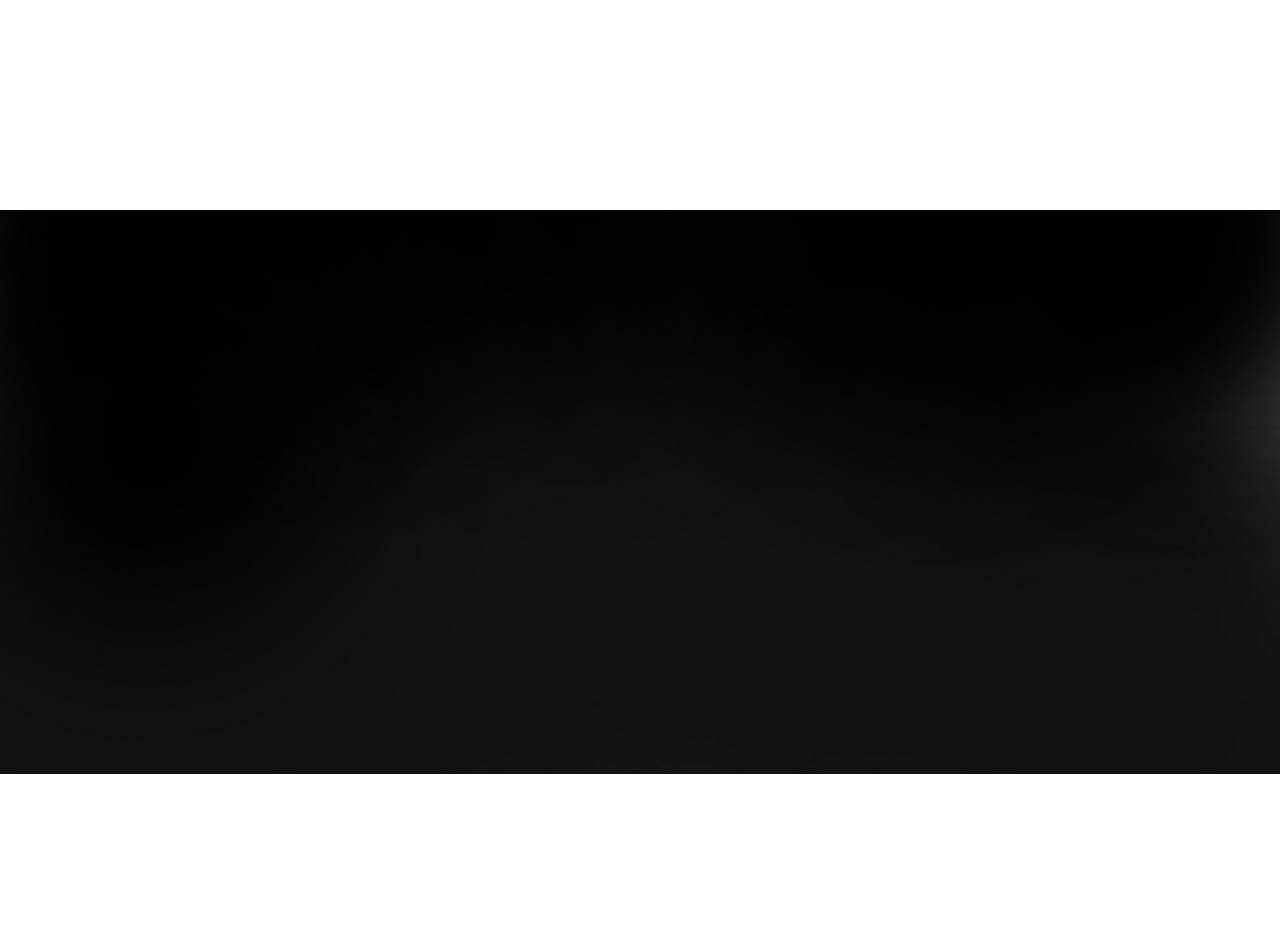
<file: index3.html>
<!doctype html>
<html class="no-js" lang="en">
    <head>
        <meta charset="utf-8">
        <meta http-equiv="x-ua-compatible" content="ie=edge">
        <title>Buffet HTML-5 Responsive Restaurent template| Home 3</title>
        <meta name="description" content="">
        <meta name="viewport" content="width=device-width, initial-scale=1">

        <link rel="apple-touch-icon" href="apple-touch-icon.png">
        <!-- Place favicon.png in the root directory -->
		<link rel="shortcut icon" type="image/x-icon" href="favicon.png" />
		<!-- Google fonts -->
		<link href="https://fonts.googleapis.com/css?family=Lobster" rel="stylesheet"> 
		<link href="https://fonts.googleapis.com/css?family=Lato" rel="stylesheet">
		<!-- all css -->
		
		<!-- bootstrap css -->
        <link rel="stylesheet" href="css/bootstrap.min.css">
		<!-- owl carosel -->
		<link href="css/owl.carousel.css" rel="stylesheet">
		<link href="css/owl.theme.css" rel="stylesheet">
		<!-- font-awesome css -->
        <link rel="stylesheet" href="css/font-awesome.min.css">
		<!-- Animate css -->
		<link rel="stylesheet" href="css/animate.css">
		<!-- style css -->
        <link rel="stylesheet" href="style.css">
		<!-- responsive css -->
		<link rel="stylesheet" href="css/responsive.css">
		<!-- modernizr js -->
		<script src="js/vendor/modernizr-2.8.3.min.js"></script>
    </head>
    <body>
        <!--[if lt IE 8]>
            <p class="browserupgrade">You are using an <strong>outdated</strong> browser. Please <a href="http://browsehappy.com/">upgrade your browser</a> to improve your experience.</p>
        <![endif]-->
        <!-- Add your site or application content here -->
		<!-- parallax  -->
		<!-- Preloader area start -->
		<div id="preloader"></div>
		<!-- Preloader area end -->
		<!-- header area start -->
		<div class=" section-one" data-stellar-background-ratio="0.5" id="index">
			<div class="text-slider wow fadeInUp" data-wow-duration="1s" data-wow-delay="0.1s" data-wow-offset="0">
				<div class="logo-area">
					<a href="index.html"><img src="img/buffet.png" alt="restaurent"></a>
					<span>Breakfast</span>
					<h2>Restaurent</h2>
					<ul class="food-iteam">
						<li><a href="#">Breakfast -</a></li>
						<li><a href="#">Lunch -</a></li>
						<li><a href="#">Dinner</a></li>
					</ul>
				</div>
				<h1>Best Breakfast in Town</h1>
				<h4>Made by world famous Chef</h4>
			</div>
		</div>
		<!-- color picker -->
		<div class="move cap-desc wow fadeIn" data-wow-duration="1s" data-wow-delay=".5s"><i class="fa fa-cogs" aria-hidden="true"></i></div>
			<div class="color-picker">
				<div class="cclose"><i class="fa fa-cogs" aria-hidden="true"></i></div>
				<div class="green bg"></div>
				<div class="blue bg"></div>
				<div class="yellow bg"></div>
				<div class="blacks bg"></div>
		</div>
		<!-- Main menu area start -->
		<div class="header-menu">
			<div class="container-fluid sticker">
				<div class="row">
					<div class="col-sm-12">
						<div class="icon-togol">
							<a href="#"><i class="fa fa-align-justify" aria-hidden="true"></i></a>
						</div>
						<nav class="main-menu">
							<ul id="nav">
								<li><a href="#index">Home</a></li>
								<li><a href="#food-iteams">About Food</a></li>
								<li><a href="#service">Our Service</a></li>
								<li><a href="#special">Special Section</a></li>
								<li><a href="#our-menu">Our menu</a></li>
								<li><a href="#our-cooks">Our Coooks</a></li>
								<li><a href="#testimonial">Our Testimonials</a></li>
								<li><a href="blog.html">Blog</a></li>
								<li><a href="#contact-form">Contact Us</a></li>
							</ul>
						</nav>
					</div>
				</div>
			</div>
		</div>
		<!-- Main menu area end -->
		<!-- header area end -->
		<!-- Welcome area start -->
		<div id="food-iteams">
			<div class="resturen-text bg-color padding-60">
				<div class="container">
					<div class="row">
						<div class="col-sm-12">
							<div class="welcome-to wow fadeInUp" data-wow-duration="1s" data-wow-delay="0.1s" data-wow-offset="0">
								<h1>Welcome To Restaurant</h1>
								<p>Lorem Ipsum is simply dummy text of the printing and typesetting industry.Lorem Ipsum <br/>
									has been the industry's standard dummy text ever since the 1500s 
								</p>
							</div>
						</div>
					</div>
				</div>
			</div>
			<!-- food-item image -->
			<div class="food-item bg-color padding-60">
				<div class="container">
					<div class="row">
						<div class="col-sm-4">
							<div class="dinner-onion hot-deals wow fadeInUp" data-wow-duration="1s" data-wow-delay="0.1s" data-wow-offset="0">
								<a href=""><img src="img/dinner/6.jpg" alt="Spicy Onion Dinner"></a>
								<h4>Green Salad With Pasta</h4>
								<span>$55</span>
								<div class="hot-deals-offer-index1">
									<h5>Hot Deals</h5>
								</div>
							</div>
						</div>
						<div class="col-sm-4">
							<div class="dinner-onion wow fadeInUp" data-wow-duration="1s" data-wow-delay="0.3s" data-wow-offset="0">
								<a href=""><img src="img/dinner/4.jpg" alt="Spicy Onion Dinner"></a>
								<h4>Steamed Chicken</h4>
								<span>$55</span>
							</div>
						</div>
						<div class="col-sm-4">
							<div class="dinner-onion star wow fadeInUp" data-wow-duration="1s" data-wow-delay="0.5s" data-wow-offset="0">
								<a href=""><img src="img/dinner/5.jpg" alt="Spicy Onion Dinner"></a>
								<h4>Bar BQ Burger</h4>
								<span>$55</span>
								<div class="star-offer-index1">
									<h5>Hot Deals</h5>
								</div>
							</div>
						</div>
						
						<div class="col-sm-4">
							<div class="dinner-onion wow fadeInUp" data-wow-duration="1s" data-wow-delay="0.1s" data-wow-offset="0">
								<a href=""><img src="img/dinner/3.jpg" alt="Spicy Onion Dinner"></a>
								<h4> Shawarma Pizaa </h4>
								<span>$55</span>
							</div>
						</div>
						<div class="col-sm-4">
							<div class="dinner-onion wow fadeInUp" data-wow-duration="1s" data-wow-delay="0.3s" data-wow-offset="0">
								<a href=""><img src="img/dinner/1.jpg" alt="Spicy Onion Dinner"></a>
								<h4>Green Salad With Pasta</h4>
								<span>$55</span>
							</div>
						</div>
						<div class="col-sm-4">
							<div class="dinner-onion wow fadeInUp" data-wow-duration="1s" data-wow-delay="0.5s" data-wow-offset="0">
								<a href=""><img src="img/dinner/2.jpg" alt="Spicy Onion Dinner"></a>
								<h4>fruit cocktail salad</h4>
								<span>$55</span>
							</div>
						</div>
					</div>
				</div>
			</div>
		</div>
		<!-- Welcome area end -->
		<!-- Services area start -->
		<div class="Services padding-60" id="service">
			<div class="container">
				<div class="row">
					<div class="col-sm-12">
						<div class="service-text wow fadeInUp" data-wow-duration="1s" data-wow-delay="0.1s" data-wow-offset="0">
							<h1>Our Services</h1>
							<p>It is a long established fact that a reader will be distracted by the readable content <br/>
								of a page when looking at its layout. The point of using Lorem Ipsum
							</p>
						</div>
					</div>
				</div>
				<div class="row">
					<div class="col-sm-4">
						<div class="item-image-index1 wow fadeInUp" data-wow-duration="1s" data-wow-delay="0.2s" data-wow-offset="0">
							<img src="img/service/6.jpg" alt="Bread img">
							<h1>Burger</h1>
							<p>It is a long established fact that a reader will be 
								distracted by the readable content of a page when looking 
								at its layout. The point of using Lorem Ipsum
							</p>
						</div>
					</div>
					<div class="col-sm-4">
						<div class="item-image-index1 wow fadeInUp" data-wow-duration="1s" data-wow-delay="0.5s" data-wow-offset="0">
							<img src="img/service/4.jpg" alt="Burger">
							<h1>Chicken</h1>
							<p>It is a long established fact that a reader will be 
								distracted by the readable content of a page when looking 
								at its layout. The point of using Lorem Ipsum
							</p>
						</div>
					</div>
					<div class="col-sm-4">
						<div class="item-image-index1 wow fadeInUp" data-wow-duration="1s" data-wow-delay="0.7s" data-wow-offset="0">
							<img src="img/service/5.jpg" alt="Bread img">
							<h1>Bread</h1>
							<p>It is a long established fact that a reader will be 
								distracted by the readable content of a page when looking 
								at its layout. The point of using Lorem Ipsum
							</p>
						</div>
					</div>
					
					<div class="col-sm-4">
						<div class="item-image-index1 wow fadeInUp" data-wow-duration="1s" data-wow-delay="0.2s" data-wow-offset="0">
							<img src="img/service/3.jpg" alt="Bread img">
							<h1>Vagetable</h1>
							<p>It is a long established fact that a reader will be 
								distracted by the readable content of a page when looking 
								at its layout. The point of using Lorem Ipsum
							</p>
						</div>
					</div>
					<div class="col-sm-4">
						<div class="item-image-index1 wow fadeInUp" data-wow-duration="1s" data-wow-delay="0.5s" data-wow-offset="0">
							<img src="img/service/1.jpg" alt="Bread img">
							<h1>Steaks</h1>
							<p>It is a long established fact that a reader will be 
								distracted by the readable content of a page when looking 
								at its layout. The point of using Lorem Ipsum
							</p>
						</div>
					</div>
					<div class="col-sm-4">
						<div class="item-image-index1 wow fadeInUp" data-wow-duration="1s" data-wow-delay="0.7s" data-wow-offset="0">
							<img src="img/service/2.jpg" alt="Bread img">
							<h1>Delicous Food</h1>
							<p>It is a long established fact that a reader will be 
								distracted by the readable content of a page when looking 
								at its layout. The point of using Lorem Ipsum
							</p>
						</div>
					</div>
				</div>
			</div>
		</div>
		<!-- Services area end -->		
		<!-- Special Selection area -->
		<div class="special bg-color" id="special">
			<div class="container">
				<div class="row">
					<div class="col-sm-12">
						<div class="special-text padding-60 wow fadeInUp" data-wow-duration="1s" data-wow-delay="0.1s" data-wow-offset="0">
							<h1>Our Special Selection</h1>
							<p>It is a long established fact that a reader will be distracted by the readable content <br/>
								of a page when looking at its layout. The point of using Lorem Ipsum
							</p>
						</div>
					</div>
				</div>
			</div>
		</div>
		<!-- singel item -->
		<div class="main-iteam wow fadeInUp" data-wow-duration="1s" data-wow-delay="0.1s" data-wow-offset="0">
			<div class="singel-iteam">
				<img src="img/Special-Selection/item-6.jpg" alt="item-1">
				<div class="overlay">
					<div class="price-product"><span>$</span>89</div>
					<h2>Double Grape Lorem Ipsum</h2>
					<h3>with Salad</h3>
				</div>
			</div>
			<div class="singel-iteam">
				<img src="img/Special-Selection/item-4.jpg" alt="item-2">
				<div class="overlay">
					<div class="price-product"><span>$</span>89</div>
					<h2>Double Grape Lorem Ipsum</h2>
					<h3>with Salad</h3>
				</div>
			</div>
			<div class="singel-iteam">
				<img src="img/Special-Selection/item-5.jpg" alt="item-3">
				<div class="overlay">
					<div class="price-product"><span>$</span>89</div>
					<h2>Double Grape Lorem Ipsum</h2>
					<h3>with Salad</h3>
				</div>
			</div>
			<div class="singel-iteam">
				<img src="img/Special-Selection/item-3.jpg" alt="item-4">
				<div class="overlay">
					<div class="price-product"><span>$</span>89</div>
					<h2>Double Grape Lorem Ipsum</h2>
					<h3>with Salad</h3>
				</div>
			</div>
			<div class="singel-iteam">
				<img src="img/Special-Selection/item-1.jpg" alt="item-5">
				<div class="overlay">
					<div class="price-product"><span>$</span>89</div>
					<h2>Double Grape Lorem Ipsum</h2>
					<h3>with Salad</h3>
				</div>
			</div>
			<div class="singel-iteam">
				<img src="img/Special-Selection/item-2.jpg" alt="item-6">
				<div class="overlay">
					<div class="price-product"><span>$</span>89</div>
					<h2>Double Grape Lorem Ipsum</h2>
					<h3>with Salad</h3>
				</div>
			</div>
			<div class="singel-iteam">
				<img src="img/Special-Selection/item-8.jpg" alt="item-7">
				<div class="overlay">
					<div class="price-product"><span>$</span>89</div>
					<h2>Double Grape Lorem Ipsum</h2>
					<h3>with Salad</h3>
				</div>
			</div>
			<div class="singel-iteam">
				<img src="img/Special-Selection/item-7.jpg" alt="item-8">
				<div class="overlay">
					<div class="price-product"><span>$</span>89</div>
					<h2>Double Grape Lorem Ipsum</h2>
					<h3>with Salad</h3>
				</div>
			</div>
		</div>
		<div class="clearfix"></div>
		<!-- Special Selection area end -->
		<!-- our food menu start-->
		<div class="our-menu bg-color" id="our-menu">
			<div class="container">
				<div class="row">
					<div class="col-sm-12">
						<div class="menu-text padding-60 wow fadeInUp" data-wow-duration="1s" data-wow-delay="0.1s" data-wow-offset="0">
							<h1>Our Menu</h1>
							<p>It is a long established fact that a reader will be distracted by the readable content <br/>
								of a page when looking at its layout. The point of using Lorem Ipsum
							</p>
						</div>
					</div>
				</div>		
				<div class="row">
					<div class="all-image-menu wow fadeInUp" data-wow-duration="1s" data-wow-delay="0.2s" data-wow-offset="0">
						<div class="col-sm-6">
							<div class="menu-food-image">
								<div class="menu-image">
									<img src="img/menu/8.jpg" alt="menu-img">
								</div>
								<div class="text-menu">
									<h4>Double Grape Lorem Ipsum</h4>
									<p>It is a long established fact that a reader will be distracted by the readable content </p>
									<span class="dollar-color">$13</span>
								</div>
							</div>
						</div>
						<div class="col-sm-6">
							<div class="menu-food-image">
								<div class="menu-image">
										<img src="img/menu/7.jpg" alt="menu-img">
								</div>
								<div class="text-menu">
									<h4>Double Grape Lorem Ipsum</h4>
									<p>It is a long established fact that a reader will be distracted by the readable content </p>
									<span class="dollar-color">$13</span>
								</div>
								
							</div>
						</div>
					</div>
					<div class="all-image-menu wow fadeInUp" data-wow-duration="1s" data-wow-delay="0.2s" data-wow-offset="0">
						<div class="col-sm-6">
							<div class="menu-food-image">
								<div class="menu-image">
									<img src="img/menu/6.jpg" alt="menu-img">
								</div>
								<div class="text-menu">
									<h4>Double Grape Lorem Ipsum</h4>
									<p>It is a long established fact that a reader will be distracted by the readable content </p>
									<span class="dollar-color">$13</span>
								</div>
							</div>
						</div>
						<div class="col-sm-6">
							<div class="menu-food-image">
								<div class="menu-image">
										<img src="img/menu/5.jpg" alt="menu-img">
								</div>
								<div class="text-menu">
									<h4>Double Grape Lorem Ipsum</h4>
									<p>It is a long established fact that a reader will be distracted by the readable content </p>
									<span class="dollar-color">$13</span>
								</div>
								
							</div>
						</div>
					</div>
					<div class="all-image-menu wow fadeInUp" data-wow-duration="1s" data-wow-delay="0.2s" data-wow-offset="0">
						<div class="col-sm-6">
							<div class="menu-food-image">
								<div class="menu-image">
									<img src="img/menu/4.jpg" alt="menu-img">
								</div>
								<div class="text-menu">
									<h4>Double Grape Lorem Ipsum</h4>
									<p>It is a long established fact that a reader will be distracted by the readable content </p>
									<span class="dollar-color">$13</span>
								</div>
							</div>
						</div>
						<div class="col-sm-6">
							<div class="menu-food-image">
								<div class="menu-image">
										<img src="img/menu/3.jpg" alt="menu-img">
								</div>
								<div class="text-menu">
									<h4>Double Grape Lorem Ipsum</h4>
									<p>It is a long established fact that a reader will be distracted by the readable content </p>
									<span class="dollar-color">$13</span>
								</div>
								
							</div>
						</div>
					</div>
					<div class="all-image-menu wow fadeInUp" data-wow-duration="1s" data-wow-delay="0.2s" data-wow-offset="0">
						<div class="col-sm-6">
							<div class="menu-food-image">
								<div class="menu-image">
									<img src="img/menu/2.jpg" alt="menu-img">
								</div>
								<div class="text-menu">
									<h4>Double Grape Lorem Ipsum</h4>
									<p>It is a long established fact that a reader will be distracted by the readable content </p>
									<span class="dollar-color">$13</span>
								</div>
							</div>
						</div>
						<div class="col-sm-6">
							<div class="menu-food-image">
								<div class="menu-image">
										<img src="img/menu/1.jpg" alt="menu-img">
								</div>
								<div class="text-menu">
									<h4>Double Grape Lorem Ipsum</h4>
									<p>It is a long established fact that a reader will be distracted by the readable content </p>
									<span class="dollar-color">$13</span>
								</div>
							</div>
						</div>
					</div>
				</div>		
			</div>
		</div>	
		<!-- our food menu end-->
		<!-- best cooks area start-->
		<div class="best-cooks" id="our-cooks">
			<div class="container">
				<div class="row">
					<div class="col-sm-12">
						<div class="best-cooks-text padding-60 wow fadeInUp" data-wow-duration="1s" data-wow-delay=".1s" data-wow-offset="0">
							<h1>Our Best Cooks</h1>
							<p>It is a long established fact that a reader will be distracted by the readable content <br/>
								of a page when looking at its layout. The point of using Lorem Ipsum
							</p>
						</div>
					</div>
				</div>
				<div class="row">
					<div class="col-sm-4">
						<div class="img-cooks">
							<img src="img/cooks/team1.png" alt="team">
							<div class="img-cooks-text">
								<h3>Mr. Finisher</h3>
								<h5>Chief cook</h5>
								<p>It is a long established fact that a reader will be distracted by
									the readable content of a page when looking at its layout. 
									The point of using Lorem Ipsumeat white shark. 
								</p>
							</div>
							<div class="overlay2"></div>
						</div>
						<ul class="social-icon-cooks">
							<li><a href="#"><i class="fa fa-facebook" aria-hidden="true"></i></a></li>
							<li><a href="#"><i class="fa fa-google-plus" aria-hidden="true"></i></a></li>
							<li><a href="#"><i class="fa fa-twitter" aria-hidden="true"></i></a></li>
							<li><a href="#"><i class="fa fa-youtube-play" aria-hidden="true"></i></a></li>
						</ul>
					</div>
					<div class="col-sm-4">
						<div class="img-cooks">
							<img src="img/cooks/team2.png" alt="team">
							<div class="img-cooks-text">
								<h3>Mr. cleark</h3>
								<h5>pastry chef</h5>
								<p>It is a long established fact that a reader will be distracted by
									the readable content of a page when looking at its layout. 
									The point of using Lorem Ipsumeat white shark. 
								</p>	
							</div>
							<div class="overlay2"></div>
						</div>
						<ul class="social-icon-cooks">
							<li><a href="#"><i class="fa fa-facebook" aria-hidden="true"></i></a></li>
							<li><a href="#"><i class="fa fa-google-plus" aria-hidden="true"></i></a></li>
							<li><a href="#"><i class="fa fa-twitter" aria-hidden="true"></i></a></li>
							<li><a href="#"><i class="fa fa-youtube-play" aria-hidden="true"></i></a></li>
						</ul>
					</div>
					<div class="col-sm-4">
						<div class="img-cooks">
							<img src="img/cooks/team3.png" alt="team">
							<div class="img-cooks-text">
								<h3>Mr. ovi</h3>
								<h5>dessert Master</h5>	
								<p>It is a long established fact that a reader will be distracted by
									the readable content of a page when looking at its layout. 
									The point of using Lorem Ipsumeat white shark. 
								</p>
							</div>
							<div class="overlay2"></div>
						</div>
						<ul class="social-icon-cooks">
							<li><a href="#"><i class="fa fa-facebook" aria-hidden="true"></i></a></li>
							<li><a href="#"><i class="fa fa-google-plus" aria-hidden="true"></i></a></li>
							<li><a href="#"><i class="fa fa-twitter" aria-hidden="true"></i></a></li>
							<li><a href="#"><i class="fa fa-youtube-play" aria-hidden="true"></i></a></li>
						</ul>
					</div>
				</div>
			</div>
		</div>
		<!-- best cooks area end-->
		<!-- testimonial area start -->
		<div id="testimonial">
			<div class="span12 wow fadeInUp" data-wow-duration="1s" data-wow-delay="0.1s" data-wow-offset="0">
				<div id="testimonial-carousel" class="owl-carousel">
					<div class="testimonial">
						<div class="text-testimonial bg-color padding-60">
							<img src="img/testimonial/3.jpg" alt="testimonial_face">
							<h1>Mr. john</h1>
							<h6>CEO / Co Founder</h6>
							<p>It is a long established fact that a reader will be distracted by
								the readable content of a page when looking at its layout. 
								The point of using Lorem Ipsumeat white shark. It is a long established fact that a reader will be distracted by
								the readable content of a page when looking at its layout. 
								The point of using Lorem Ipsumeat white shark. 
							</p>
						</div>
					</div>
					<div class="testimonial">
						<div class="text-testimonial bg-color padding-60">
							<img src="img/testimonial/2.jpg" alt="testimonial_face">
							<h1>Mr. john</h1>
							<h6>CEO / Co Founder</h6>
							<p>It is a long established fact that a reader will be distracted by
								the readable content of a page when looking at its layout. 
								The point of using Lorem Ipsumeat white shark. It is a long established fact that a reader will be distracted by
								the readable content of a page when looking at its layout. 
								The point of using Lorem Ipsumeat white shark. 
							</p>
						</div>
					</div>
					<div class="testimonial">
						<div class="text-testimonial bg-color padding-60">
							<img src="img/testimonial/1.jpg" alt="testimonial_face">
							<h1>Mr. john</h1>
							<h6>CEO / Co Founder</h6>
							<p>It is a long established fact that a reader will be distracted by
								the readable content of a page when looking at its layout. 
								The point of using Lorem Ipsumeat white shark. It is a long established fact that a reader will be distracted by
								the readable content of a page when looking at its layout. 
								The point of using Lorem Ipsumeat white shark. 
							</p>
						</div>
					</div>
				</div>
			</div>
		</div>
		<!-- testimonial area end -->
		<!-- contact area start -->
		<div class="contact" id="contact-form">
			<div class="container">
				<div class="row">
					<div class="col-sm-12">
						<div class="contact-text padding-60 wow fadeInUp" data-wow-duration="1s" data-wow-delay="0.1s" data-wow-offset="0">
							<h1>Contact Us</h1>
							<p>It is a long established fact that a reader will be distracted by
								the readable content of a page<br/> when looking at its layout. 
								The point of using Lorem Ipsumeat white shark.
							</p>
						</div>
					</div>
					<div class="col-sm-12">
						<div class="form-contact wow fadeInUp" data-wow-duration="1s" data-wow-delay="0.1s" data-wow-offset="0">
							 <form action="#">
								<input class="input-name" type="text" placeholder="Your Name">
								<input class="input-email" type="text" placeholder="Your Email">
								<textarea class="input-message form-control" rows="10" cols="178" placeholder="Message"></textarea>
								<button class="send-button-contact bg-color">Send Message</button>
							</form> 

							
						</div>
					</div>
				</div>
			</div>
		</div>
		<!-- contact area end -->
		<!-- footer area start-->
		<div class="footer bg-color padding-60 wow fadeInUp" data-wow-duration="1s" data-wow-delay="0.1s" data-wow-offset="0">
			<div class="container">
				<div class="row">
					<div class="col-sm-12">
						<ul class="footer-social-icon">
							<li><a href="#"><i class="fa fa-facebook" aria-hidden="true"></i></a></li>
							<li><a href="#"><i class="fa fa-google-plus" aria-hidden="true"></i></a></li>
							<li><a href="#"><i class="fa fa-twitter" aria-hidden="true"></i></a></li>
							<li><a href="#"><i class="fa fa-youtube-play" aria-hidden="true"></i></a></li>
							<li><a href="#"><i class="fa fa-pinterest-p" aria-hidden="true"></i></a></li>
							<li><a href="#"><i class="fa fa-skype" aria-hidden="true"></i></a></li>
						</ul>
						<h5 class="design-by">© copyright 2019 Restaurant - Restaurant HTML5 Theme. Designed by<span><a href="#" target="_blank">Moksedul Islam & H H Martin</a></span></h5>
					</div>
				</div>
			</div>
		</div>
		<!-- footer area end-->
		<!-- all js -->
		
		<!-- jquery js -->
        <script src="js/vendor/jquery-1.12.4.min.js"></script>
		<!-- bootstrap js -->
        <script src="js/bootstrap.min.js"></script>
		<!-- owl js -->
		<script src="js/owl.carousel.js"></script>
		<!-- nav js -->
		<script src="js/jquery.nav.js"></script>
		<!-- parallax js -->
        <script src="js/jquery.stellar.js"></script>
		<!-- jquery.vide js -->
       <script src="js/jquery.vide.js"></script>
		<!-- wow js -->
       <script src="js/wow.min.js"></script>
		<!-- scrollup js -->
       <script src="js/scrollup.js"></script>
		<!-- plugins js -->
        <script src="js/plugins.js"></script>
		<!-- main js -->
        <script src="js/main.js"></script>
    </body>
</html>
</file>
<file: style.css>
/*
    Template Name: Buffet HTML-5 Responsive Restaurent template
	Theme URI:http://itglobalbd.com
    Author: ITGLOBALBD
    Author URI:http://itglobalbd.com 
    Description: HTML-5 Responsive resturant template
    Version: 1
	Tag : HTML5, CSS3, restaurant, buffet, bootstrap , food, coffee, dessert
*/

/* Table of Content
==================================================
1. default css
2. main page css
	21.1 header area css start
	21.2 page link area css start
3. Main slider area css
4. Main menu area css
5. welcome area css
	4.1 welcome css
	4.2. food-item image
6. food-iteam
7. services
8. special item selection area
9. Special food item area css
10. our food menu area css
11. best cooks area css
12. testimonial area css
13. contact area css
14. footer area css
15. special css for index 2  
16. parallax background css
17. special css for index 3 
18. Preloader
19. color picker
20 .blog page css
21 .ScrollUp css
*/
/*1. default css 
=======================
*/
body {
    font-family: ;
}
*{
	margin:0px;
	padding:0px;
}
a{
	text-decoration:none;
	-webkit-transition: 0.5s;
	transition:0.5s;
}
a:hover,
a:focus{
	outline:none;
	text-decoration:none;
	color:#c0392b;
}
h1,
h2,
h3,
h4,
h5,
h6{

}
h1{
	font-family: 'Lobster', cursive;
	color:#c0392b;
}
h2{
	font-family: 'Lobster', cursive;
	color:#c0392b;
	font-size:36px;
}
p{
	font-family: 'Lato', sans-serif;
}
ul {
	margin:0px;
	padding:0px;
	list-style:none;
}
ul li a{
	font-family: "Lato",sans-serif;
}
.float-left{
	float:left;
}
.float-right{
	float:right;
}
.padding-60{
	padding: 60px;
}
img{
	max-width: 100%;
	height: auto;
}
::-moz-selection {
    background: #b3d4fc;
    text-shadow: none;
}

::selection {
    background: #b3d4fc;
    text-shadow: none;
}
.browserupgrade {
    margin: 0.2em 0;
    background: #ccc;
    color: #000;
    padding: 0.2em 0;
}
/* 2. main page css 
=======================*/
/* 2.1 header area css start */
.header-bg{
	background-image:url(img/main-page/background.jpg);
	width:100%;
	height:500px;
	background-position:center center;
	background-size:cover;
	background-repeat:no-repeat;
}
.text-header {
  padding: 224px 0;
  text-align: center;
}
.text-header h1 {
  font-size: 45px;
}
/* 2.2 page link area css start */
.page-link {
  background: #dadada none repeat scroll 0 0;
  padding: 20px 0 80px;
}
.index-page{
	position:relative;
	overflow:hidden;
}
.index-page h3 {
	text-align: center;
	text-transform: uppercase;
}
.index-page img{
	width:100%;
	height:auto;
}
.overlay-main-page {
	position: absolute;
	top: 100%;
	left: 0;
	right: 0;
	text-align: center;
	background:#000;
}
.index-page:hover .overlay-main-page {
	top: 58px;
	width: 100%;
	height: 100%;
	transition: 0.5s;
}
.overlay-main-page h2 {
  margin-top: 45px;
  text-transform: capitalize;
}
.overlay-main-page a.view-button {
  border: 1px solid red;
  color: #ffffff;
  display: inline-block;
  padding: 4px 55px;
  text-transform: uppercase;
  transition: all 0.5s ease 0s;
}
.overlay-main-page a.view-button:hover {
	border: 1px solid #FFFFFF;
	background:#FFFFFF;
	color:#000000;
	
}
/* 3. Main slider area css
==========================
 */
.item  img {
  width:100%;
}
.main-slider-owl .owl-pagination {
  bottom: 3%;
  left: 0;
  position: absolute;
  right: 0;
  text-align:center;
}
.main-slider-owl.owl-theme .owl-controls {
  margin-top: 0;
}
.main-slider-owl.owl-theme .owl-controls .owl-page span {
  background-color: #fff;
}
.text-slider {
  position: absolute;
  left: 0;
  top: 50%;
  text-align: center;
  right: 0;
  color: #fff;
  -webkit-transform: translateY(-50%);
   transform: translateY(-50%);
}
.text-slider h4{
	letter-spacing:1px;
}
.text-slider h1 {
	color: #fff;
}
/*-------- logo area--------- */
.logo-area  {}
 .logo-area > a {
  display: block;
  text-align: center;
}
.logo-area a img {
  width: 7%;
}
.logo-area > img {
  text-align: center;
  width: 10%;
  margin:auto;
}
.logo-area h2::before {
  border-bottom: 18px solid transparent;
  border-right: 16px solid #c0392b;
  border-top: 16px solid transparent;
  content: "";
  height: 0;
  left: -16px;
  position: absolute;
  top: 0;
  width: 0;
}
.logo-area h2 {
  background: #c0392b none repeat scroll 0 0;
  display: inline-block;
  font-family: tahoma;
  font-size: 24px;
  line-height: 24px;
  margin: 0;
  padding: 5px 35px;
  font-family: 'Lato', sans-serif;
  position:relative;
  color:#fff;
}
.logo-area h2::after {
  border-bottom: 18px solid transparent;
  border-left: 16px solid #c0392b;
  border-top: 16px solid transparent;
  content: "";
  height: 0;
  right:-16px ;
  position: absolute;
  top: 0;
  width: 0;
}
.logo-area span {
	display: block;
	font-size: 15px;
	margin-bottom: 6px;
	text-transform: uppercase;
	font-weight: bold;
	color: #fff;
}
.food-iteam li{
	display:inline-block
}
.food-iteam li a {
	color: #f5ee69;
	display: block;
	font-size: 16px;
	margin-top: 14px;
	padding: 0 5px;
	font-weight: bold;
}
.food-iteam li a:hover{
	color:#EBA400;
}
/* 4. Main menu area css */
/* ============ */
.main-menu {
	text-align:center;
}
.main-menu ul li {
  display: inline-block;
}
.main-menu ul li a {
  border-right: 1px solid #ccc;
  color: #fff;
  display: block;
  font-size: 16px;
  padding: 14px 25px;
}
.main-menu ul li a:hover {
	color: #35f897;
	text-shadow: 1px 2px 2px #fff;
}
.header-menu {
	background-color:#000;
	padding: 6px 0;
	position: absolute;
	width: 100%;
	top: 0px;
	z-index: 999;
	overflow: hidden;
	min-height: 68px;
}
.icon-togol {
	float: right;
	color: #fff;
	display:none;
}
.icon-togol a:hover {
	color: #fff;
}
.icon-togol a {
  color: #fff;
  display: block;
  padding-top: 14px;
}
.main-menu ul li:last-child a {
  border-right: none;
}
.sticker.scroll-header {
  background: #000 none repeat scroll 0 0;
  min-height: 68px;
  position: fixed;
  top: 0;
  width: 100%;
  z-index: 999;
}
.main-menu ul li.current a {
	color:#35f897;
	text-shadow: 1px 2px 2px #fff;
}
/*5. welcome area css */
/* ============== */
/*5.1 welcome css */
.welcome-to{
	text-align:center;
}
.welcome-to p {
	font-size: 15px;
	line-height: 24px;
	letter-spacing: 0.5px;
	color: #fff;
}
.welcome-to h1 {
	color: #c0392b;
	letter-spacing: 3px;
	line-height: 60px;
	font-size: 40px;
}
.resturen-text{
	background-color:#0B0B0B;
}
/* 5.2. food-item image */
/* ======== */
.dinner-onion {
	margin-bottom: 55px;
}
.dinner-onion img {
	margin-bottom: 20px;
}
.food-item{
	background-color:#0B0B0B;
}
.dinner-onion span {
	float: right;
	color: #fff;
	font-size: 17px;
	display: inline-block;
	color:#c0392b;
}
.dinner-onion h4 {
	float: left;
	margin: 0px;
	color: #ffffff;
    display: inline-block;
    font-weight: 700;
    letter-spacing: 0;
    text-transform: uppercase
}
.hot-deals {
  position: relative;
}
.hot-deals-offer {
  background-color: #c0392b;
  border: 1px solid #c0392b;
  color: #fff;
  font-size: 26px;
  padding: 0 12px;
  position: absolute;
  right: -13px;
  text-transform: uppercase;
  top: 40px;
  -webkit-transform: rotate(-270deg);
   transform: rotate(-270deg);
  z-index: 9999;
}
.hot-deals-offer h5 {
  font-size: 11px;
  letter-spacing: 1px;
}
.star {
  position: relative;
}
.star {
  position: relative;
}
.star-offer {
  background-color: #8e44ad;
  border: 1px solid #8e44ad;
  color: #fff;
  font-size: 26px;
  padding: 0 12px;
  position: absolute;
  right: -13px;
  text-transform: uppercase;
  top: 40px;
  -webkit-transform: rotate(-270deg);
   transform: rotate(-270deg);
  z-index: 9999;
}
.star-offer h5 {
  font-size: 11px;
  letter-spacing: 1px;
}
/*6. services area css */
/* ============ */
.Services{
	background-image:url(img/service/backgroun-attach.jpg);
	width:100%;
	height:auto;
	background-position:center center;
	background-repeat:no-repeat;
	background-size:cover;
}
.service-text {
	text-align: center;
	margin-bottom:100px;
}
.service-text p {
	font-size: 15px;
	line-height: 24px;
	letter-spacing: 0.5px;
	color: #fff;
}
.item-image > img {
  width: 70px;
  height: auto;
  border-radius:50%;
}
.item-image {
  color: #fff;
  margin-bottom: 70px;
  text-align: center;
}
.item-image > p {
  letter-spacing: 0.5px;
  line-height: 23px;
}
/* 7. special item selection area*/
/* ========= */
.special{
	background-color:#0B0B0B;
}
.special-text{
	text-align:center;
}
.special-text p {
  font-size: 15px;
  letter-spacing: 0.5px;
  line-height: 25px;
  color:#fff;
}
/*8. Special food item area css */
/* =============== */
.singel-iteam {
	width: 25%;
	height: auto;
	position: relative;
	display: inline-block;
	float: left;
	overflow: hidden;
}
.price-product {
	color: #f1c40f;
	font-weight: bold;
	font-size: 18px;
	z-index:9999;
}
.overlay {
  color: #fff;
  left: 0;
  position: absolute;
  right: 0;
  text-align: center;
  top: 30%;
  -webkit-transform: scale(0,1);
          transform: scale(0,1);
  -webkit-transition: all 0.5s ease 0s;
  transition: all 0.5s ease 0s;
}
.singel-iteam:hover .overlay {
	-webkit-transform:scale(1.2);
	transform:scale(1.2);
	
}
.singel-iteam::before {
  background-color: #000;
  content: "";
  height: 100%;
  left: 0;
  opacity: 0;
  position: absolute;
  top: 0;
  -webkit-transform-origin:center ;
          transform-origin:center ;
  -webkit-transition: all 0.5s ease 0s;
  transition: all 0.5s ease 0s;
  width: 100%;
}
.singel-iteam:hover::before{
	opacity:.5;
}
.singel-iteam:hover::after{
	opacity:.5;
}
/* 9.our food menu area css
=============== */
.our-menu {
	background-color:#0B0B0B;
}
.menu-text{
	text-align:center;
}
.menu-text p {
	font-size: 15px;
	line-height: 25px;
	letter-spacing: .5px;
	color:#fff;
}
.menu-image img {
  float: left;
  width: 18%;
}
.text-menu {
  float: right;
  width: 80%;
  overflow:hidden;
  padding:0 10px;
}
.text-menu h4 {
	color: #c0392b;
	text-transform: uppercase;
	font-weight: bold;
	margin-top:0px;
}
.text-menu p {
	font-size: 15px;
	letter-spacing: 0.5px;
	text-align: justify;
	line-height: 20px;
	color:#fff;
}
.text-menu span {
	color: #fff;
	border: 1px solid #c0392b;
	background-color: #c0392b;
	padding: 3px 10px;
	border-radius: 5px;
	font-weight: bold;
}
.menu-food-image {
  margin-bottom: 38px;
  overflow: hidden;
}
.overlay h2 {
  color: #fff;
  font-size: 20px;
}
.overlay h3 {
	font-size: 18px;
}
/* 10. best cooks area css*/
/* =============== */
.best-cooks{
	background-image:url(img/cooks/cookbg.jpg);
	width:100%;
	height:auto;
	background-size:cover;
	background-position:center center;
	background-repeat:no-repeat;
}
.best-cooks-text{
	text-align:center;
}
.best-cooks-text p{
	color:#fff;
}

.img-cooks-text::before {
  background-color: #000;
  content: "";
  height: 100%;
  left: 0;
  position: absolute;
  top: 0;
  width: 100%;
  opacity: 0;
  -webkit-transition: .5s;
  transition: .5s;
}
.img-cooks:hover .img-cooks-text{
	opacity:.5;
}
.img-cooks-text {
	text-align: center;
	color: #fff;
	position: relative;
}
.img-cooks-text h3 {
	color: #c0392b;
	text-transform: uppercase;
	font-weight: bold;
}
.img-cooks-text h5 {
	font-family: 'Lato', sans-serif;
	font-size: 17px;
	letter-spacing: 5px;
}
.img-cooks-text p {
	line-height: 23px;
	margin-bottom: 20px;
}
.social-icon-cooks {
	text-align: center;
	margin-bottom: 20px;
}
.social-icon-cooks li{
	display:inline-block;
}
.social-icon-cooks li a {
	padding: 10px 5px;
	margin-left: 15px;
	border-radius:10%;
	border:1px solid tranparent;
}
.social-icon-cooks i {
	color: #fff;
	height: 28px;
	width: 28px;
	font-size:18px;
	text-align: center;
}
.social-icon-cooks li a:hover {
	background: red;
	border-radius: 10%;
	-webkit-transition: .05s;
	transition:.05s;
}
/* 11. testimonial area css */
/* =============== */
#testimonial {}
.testimonial {}
.text-testimonial {
	text-align: center;
	background-color:#0B0B0B;
}
.text-testimonial img {
	border-radius: 50%;
}
.text-testimonial h6 {
	font-size: 14px;
	letter-spacing: 5px;
	font-weight: bold;
	font-family: 'Lato', sans-serif;
	color:#fff;
}
.text-testimonial p {
	padding: 0px 245px;
	line-height: 22px;
	letter-spacing: .5px;
	color:#fff;
}
#testimonial .owl-theme .owl-controls {
	margin-top: 0;
}
#testimonial .owl-pagination {
	position: absolute;
	left: 0;
	right: 0;
	bottom: 3%;
}
/* 12.contact area css */
/* =============== */
.contact {
	background-image: url(img/contact-bg/bg-contact.jpg);
	width: 100%;
	height: auto;
	text-align: center;
	background-color: transparent;
	background-position: center center;
	background-repeat: no-repeat;
	background-size: cover;
}
.contact-text {}
.contact-text h2{}
.contact-text p {
	line-height: 22px;
	letter-spacing: .3px;
	color:#fff;
}
.input-email, 
.input-name {
  background: #0a0a0a none repeat scroll 0 0;
  border: 1px solid #eee;
  color: #fff;
  float: left;
  margin-bottom: 20px;
  margin-right: 2%;
  overflow: hidden;
  padding: 11px 20px;
  width: 49%;
}
.input-email{
	margin-right:0px;
}
.input-message {
	background:#0A0A0A;
	color: #fff;
	resize:none;
	padding:15px;
}
.send-button-contact {
	width: 25%;
	height: 50px;
	border: 1px solid #c0392b;
	background-color: #c0392b;
	color: #000;
	margin: 20px 0;
	font-weight: bold;
}
.send-button-contact:hover {
	background-color: transparent;
	color:#fff;
}
/* 13. footer area css
=============== */
.footer {
	background-color: #0B0B0B;
}
.footer-social-icon {
	text-align: center;
}
.footer-social-icon li{
	display:inline-block;
}
.input-message:focus {
	border: 1px solid #fff;
}
.footer-social-icon li a:hover {
	background-color:#39599F;
}
.footer-social-icon li i {
	width: 50px;
	height: 50px;
}
.footer-social-icon li a {
	font-size: 22px;
	border: 1px solid transparent;
	border-radius: 50%;
	padding: 11px 0px;
	margin-left: 10px;
	color:#fff;
}
.design-by {
	text-align: center;
	color: #fff;
}
.design-by span {
	color: #c0392b;
	font-weight: bold;
}

/*14.special css for index 2  */
/* ============ */
.hot-deals-offer-index1 {
	background-color: #1a52da;
	border: 1px solid #1a52da;
	color: #fff;
	font-size: 26px;
	padding: 0 12px;
	position: absolute;
	left: 3px;
	text-transform: uppercase;
	top: 125px;
	-webkit-transform: rotate(0);
	 transform: rotate(0);
	z-index: 9999;
}
.hot-deals-offer-index1 h5 {
  font-size: 11px;
  letter-spacing: 1px;
}
.star-offer-index1 {
	background-color: #2fc320;
	border: 1px solid #2fc320;
	color: #fff;
	font-size: 26px;
	padding: 0 12px;
	position: absolute;
	left: 3px;
	text-transform: uppercase;
	top: 125px;
	-webkit-transform: rotate(0);
	transform: rotate(0);
	z-index: 9999;
}
.star-offer-index1 h5 {
  font-size: 11px;
  letter-spacing: 1px;
}
.item-image-index1 > img {
	width: 120px;
	height: auto;
	border-radius: 50%;
}
.item-image-index1 {
  color: #fff;
  margin-bottom: 70px;
  text-align: center;
}
.item-image-index1 > p {
  letter-spacing: 0.5px;
  line-height: 23px;
}
/*15. parallax background css
===============*/

.section-one{
	min-height:750px;
}
.section-one {
  background-image: url("img/parallax/2.jpg");
  background-repeat: no-repeat;
  background-size:cover cover;
}
/*16. special css for index 3  */
/* ================ */
.text-slider-index3 {
	position: absolute;
	left: 0;
	top: 50%;
	text-align: center;
	right: 0;
	color: #fff;
	-webkit-transform: translateY(-50%);
	transform: translateY(-50%);
}
.hot-deals-offer-index3 {
	background-color: #1a52da;
	border: 1px solid #1a52da;
	color: #fff;
	font-size: 26px;
	padding: 0 12px;
	position: absolute;
	left: 6px;
	text-transform: uppercase;
	top: 6px;
	-webkit-transform: rotate(0);
	transform: rotate(0);
	z-index: 9999;
}
.hot-deals-offer-index3 h5 {
	font-size: 11px;
	letter-spacing: 1px;
}
.star-offer-index3 {
	background-color: #8e44ad;
	border: 1px solid #8e44ad;
	color: #fff;
	font-size: 26px;
	padding: 0 12px;
	position: absolute;
	left: 6px;
	text-transform: uppercase;
	top: 6px;
	-webkit-transform: rotate(0);
	        transform: rotate(0);
	z-index: 9999;
}
.star-offer-index3 h5 {
	font-size: 11px;
	letter-spacing: 1px;
}
.bg-video {
	min-height: 578px;
	position: relative;
	max-width: 100%;
}
/*17. Preloader*/
/*=============*/
#preloader { 
	position: fixed; 
	left: 0; 
	top: 0; 
	z-index: 999; 
	width: 100%; 
	height: 100%; 
	overflow: visible; 
	background: #333 url('img/preloader/8.gif') no-repeat center center; 
}
/*18 color picker */
/* ============ */
.color-picker {
	position: fixed;
	right: -153px;
	top: 23%;
	z-index: 9999;
	background: #607A86;
	padding: 10px 10px;
}
.cmovel{
	right: 0px;
	-webkit-transition: 1s;
	transition: 1s;
}
.cmover {
	right: -150px;
	-webkit-transition: 1s;
	transition: 1s;
}
.bg {
	float: left;
	height: 20px;
	width: 20px;
	border-radius: 50px;
	margin: 0px 2px;
	cursor: pointer;
	-webkit-transition: .5s;
	transition: .5s;
}
.green {
	background-color: #540000;
}
.blue {
	background-color: #ad00d8;
}
.yellow {
	background-color: #838302;
}
.blacks {
	background-color: #000;
}
.cclose {
	position: absolute;
	left: -35px;
	background: #000;
	top: 0;
	cursor:poinet;
}
.cclose i {
	line-height: 40px;
	color: #FFF;
	padding: 0 7px;
	font-size: 22px;
	cursor: pointer;
}
.move {
	
	position: fixed;
	top: 23%;
	right: 0px;
	z-index: 9999;
	background: #000;
	cursor:poinet;
}
.move i {
	line-height: 40px;
	float:left;
	color: #FFF;
	padding: 0 7px;
	font-size: 30px;
	cursor: pointer;
}
/* 19.blog page css
==================== */
.blog {
	padding-top: 100px;
	background-color: #000;
}
.blog_img {
	text-align: center !important;
	border-right: 2px solid #bf9958;
	padding-right: 20px;
	margin-bottom: 5px;
}
.blog_title_meta {
	margin-bottom: 20px;
	margin-top: 30px;
	text-align: center;
}
.blog_title_meta a{
	text-decoration:none;
	color:#fff;
}
.blog_title_meta a:hover{
	color:#08DDA8;
}
.post_meta {
	letter-spacing: 1px;
	color:#fff;
}
.blog_text_pr p {
	text-align: justify;
	line-height: 30px;
	letter-spacing: 1px;
	color:#fff;
}
.button_blog {
	padding: 6px 30px;
	background-color:#9C7234;
	border:1px solid #9C7234;
	margin-bottom: 50px;
	float:left;
}
.button_blog:hover{
	background-color:transparent;
	border:1px solid #9C7234;
	color:#fff;
}
.pizza img {
	width: 100%;
	height: auto;
}
.pizza{
	
}
.pagination_ul{
	
}
.block_title {
	width: 90px;
	display: block;
	border-bottom: 2px solid #bf9958;
}
.blog_list{
	list-style:none;
}
.blog_list li{
	border-bottom:1px solid #DADADA;
}
.blog_list li a {
	text-decoration: none;
	line-height: 48px;
	font-size: 16px;
	-webkit-transition: .5s ease-in-out;
	transition: .5s ease-in-out;
}
.blog_list li i {
	margin-right: 10px;
}
.blog_list li a:hover {
	padding-left: 10px;
}
.blog_title_link {
	width: 90px;
	display: block;
	border-bottom: 2px solid #bf9958;
}

.social_link h4 {
	margin-top: 40px;
	color:#c0392b;
}
.recent_blog_post {
	margin: 35px 0 0;
}
.recent_blog_post h4 {
	color: #c0392b;
}
.blog_recent_link {
	width: 90px;
	display: block;
	margin-bottom: 44px;
	border-bottom: 2px solid #bf9958;
}
.icon_social i {
	margin-top: 40px;
}
.recent_post_img {
	width: 30%;
	float: left;
}
.recent_post_text {
	width: 60%;
	float: right;
}
.icon_social {
	list-style:none;
}
.icon_social li {
	display: inline-block;
}
.icon_social li i {
	font-size: 30px;
	margin-left: 24px;
	text-align: center;
	border-radius: 50%;
	width: 50px;
	height: 50px;
	padding: 10px 0;
	color:#fff;
}
.icon_social li i:hover{
	background-color:#fff;
	color:#000;
	
}
.fa_clr {
	background-color:#2069ba;
}
.tw_clr {
	background-color:#25AEEE;
}
.yo_clr {
	background-color:#C32E2E ;
}
.go_clr {
	background-color:#25AEEE;
}
.recent_post_text p {
	font-size: 15px;
	color: #fff;
}

.recent_post_img img {
	width: 100%;
	height: auto;
}
.recent_post_text a {
	text-decoration: none;
}
.clr{
	font-weight:bold;
}
.recent_post_text p:hover{
	color:#bf9958;
}
.tag h3 {
	color: #c0392b;
}
.tag a {
	float: left;
	line-height: 100%;
	list-style: none;
	margin: 0 9px 9px 0;
	padding: 10px;
	font-size: 14px;
	border: #e8e8e8 1px solid;
	color: #fff;
	text-decoration: none;
}
.tag a:hover{
	background-color:#bf9958;
}
/* 20.ScrollUp css
==================== */
a#scrollUp {
  background: #c0392b none repeat scroll 0 0;
  border-radius: 50%;
  bottom: 20px;
  color: #fff;
  font-size: 20px;
  height: 40px;
  line-height: 40px;
  position: fixed;
  right: 20px;
  text-align: center;
  width: 40px;
}
a#scrollUp:hover {
  background: #ec4445 none repeat scroll 0 0;	
}
</file>
<file: css/responsive.css>
@media only screen and (min-width:992px) and (max-width: 1920px) {
/* Main page */
	.text-header {
	  padding: 200px 0;
	}
	.text-header h1 {
	  font-size: 35px;
	}
	.overlay-main-page h2 {
	  font-size: 20px;
	  margin-top: 9%;
	}
	.overlay-main-page a.view-button {
	  padding: 4px 40px;
	}
	.padding-60 {
		padding: 30px 0px; 
	}
	/* for video background */
	.bg-video .text-slider {
	  top: 50%;
	}
	/* for slider background */
	.main-slider-owl .text-slider {
	  top: 50%;
	}
	/* for parallax background */	
	.text-slider {
	  top: 35%;
	}
	.section-one {
		background-size: cover;
		min-height: 650px;
	}
	/* Main menu area */
	.main-menu ul{
		margin-top: 15px;
	}
	.main-menu ul li a {
		font-size: 15px;
		padding: 0 17px;
	}
	.icon_social li i {
		font-size: 19px;
		margin-left: 16px;
		width: 36px;
		height: 36px;
	}
	/* Welcome area */
	.welcome-to h1 {
		letter-spacing: 0px;
		line-height: 50px;
		font-size: 36px;
	}
	.welcome-to p {
		font-size: 14px;
	}
	.dinner-onion h4 {
		font-size: 14px;
	}
	.dinner-onion span {
		font-weight: bold;
		font-size: 14px;
	}
	.hot-deals-offer {
		padding: 0 10px;
		right: -24px;
		top: 30px;
	}
	.star-offer{
		padding: 0 10px;
		right: -24px;
		top: 30px;
	}
	/* Service area */
	.item-image h1 {
		font-size: 24px;
	}
	.special-text {
		padding-bottom: 60px;
	}
	.overlay h2 {
		font-size: 12px;
		margin: 10px 0 10px;
	}
	.overlay h3 {
		font-size: 11px;
		margin-top:0px;
	}
	.price-product {
		font-size: 14px;
	}
	.text-menu h4 {
		font-size: 14px;
		margin:0px;
	}
	.text-menu p {
		font-size: 13px;
	}
	/* Service area */
	.Services {
		min-height: 760px;
	}
	.item-image {
		margin-bottom: 50px;
	}
	.item-image > p {
		font-size: 14px;
	}
	.service-text {
		margin-bottom: 50px;
	}
	.social-icon-cooks li a {
		margin-left: 8px
	}
	.owl-pagination {
		bottom: 0%;
	}
/*  testimonials area	 */
	.text-testimonial p {
		padding: 0px 50px;
	}
	/* Contact area */
	.send-button-contact {
		height: 45px;
	}
	.hot-deals-offer-index1 {
		top: 59px;
	}
	.star-offer-index1 {
		top: 59px;
	}
	.text-slider-index3 {
		top: 30%;
	}
	.bg-video {
		min-height: 500px;
	}
}

@media only screen and (min-width:768px) and (max-width: 991px) {
	/* Main page */
	.text-header {
	  padding: 200px 0;
	}
	.text-header h1 {
	  font-size: 35px;
	}
	.overlay-main-page h2 {
	  font-size: 20px;
	  margin-top: 9%;
	}
	.overlay-main-page a.view-button {
	  padding: 4px 40px;
	}
	.padding-60 {
		padding: 30px 0px; 
	}
	/* for video background */
	.bg-video .text-slider {
	  top: 50%;
	}
	/* for slider background */
	.main-slider-owl .text-slider {
	  top: 50%;
	}
	/* for parallax background */	
	.text-slider {
	  top: 35%;
	}
	.section-one {
		background-size: cover;
		min-height: 650px;
	}
	/* Main menu area */
	.main-menu ul{
		margin-top: 15px;
	}
	.main-menu ul li a {
	  font-size: 13px;
	  padding: 0 6px;
	}
	.icon_social li i {
		font-size: 19px;
		margin-left: 16px;
		width: 36px;
		height: 36px;
	}
	/* Welcome area */
	.welcome-to h1 {
		letter-spacing: 0px;
		line-height: 50px;
		font-size: 36px;
	}
	.welcome-to p {
		font-size: 14px;
	}
	.dinner-onion h4 {
		font-size: 14px;
	}
	.dinner-onion span {
		font-weight: bold;
		font-size: 14px;
	}
	.hot-deals-offer {
		padding: 0 10px;
		right: -24px;
		top: 30px;
	}
	.star-offer{
		padding: 0 10px;
		right: -24px;
		top: 30px;
	}
	/* Service area */
	.item-image h1 {
		font-size: 24px;
	}
	.special-text {
		padding-bottom: 60px;
	}
	.overlay h2 {
		font-size: 12px;
		margin: 10px 0 10px;
	}
	.overlay h3 {
		font-size: 11px;
		margin-top:0px;
	}
	.price-product {
		font-size: 14px;
	}
	.text-menu h4 {
		font-size: 14px;
		margin:0px;
	}
	.text-menu p {
		font-size: 13px;
	}
	/* Service area */
	.Services {
		min-height: 760px;
	}
	.item-image {
		margin-bottom: 50px;
	}
	.item-image > p {
		font-size: 14px;
	}
	.service-text {
		margin-bottom: 50px;
	}
	.social-icon-cooks li a {
		margin-left: 8px
	}
	.owl-pagination {
		bottom: 0%;
	}
/*  testimonials area	 */
	.text-testimonial p {
		padding: 0px 50px;
	}
	/* Contact area */
	.send-button-contact {
		height: 45px;
	}
	.hot-deals-offer-index1 {
		top: 59px;
	}
	.star-offer-index1 {
		top: 59px;
	}
	.text-slider-index3 {
		top: 30%;
	}
	.bg-video {
		min-height: 500px;
	}
}
@media screen and (min-width: 480px) and (max-width:767px){
	.text-header {
	  padding: 120px 0 !important;
	}
	.text-header h1 {
	  font-size: 20px;
	}
	.overlay-main-page h2 {
	  margin-top: 17%;
	}
	.padding-60 {
		padding: 30px 0px; 
	}
	/* for video background */
	.bg-video .text-slider {
	  top: 50% !important;
	}
	/* for slider background */
	.main-slider-owl .text-slider {
	  top: 50% !important;
	}
	/* Parallax Background */
	.text-slider {
	  top: 26% !important;
	}
	/* Main menu area */
	.icon-togol {
		display: block;
		margin-right: 20px;
		font-size: 24px;
		z-index:999;
	}
	.header-menu {
		position: relative;
	}
	#nav {
		display: none;
		padding-top:25px;
		background-color: #565929;
	}
	.main-menu ul li {
		display: block;
		text-align: left;
	}
	.main-menu ul li a {
		border-right: 0px solid #ccc;
		padding-bottom: 12px;
		font-size: 16px;
	}
	/* Welcome area */
	.welcome-to h1 {
		letter-spacing: 0px;
		line-height: 50px;
		font-size: 36px;
	}
	.welcome-to p {
		font-size: 14px;
	}
	.dinner-onion h4 {
		font-size: 14px;
	}
	.dinner-onion span {
		font-weight: bold;
		font-size: 14px;
	}
	.hot-deals-offer {
		padding: 0 10px;
		right: -24px;
		top: 30px;
	}
	.star-offer{
		padding: 0 10px;
		right: -24px;
		top: 30px;
	}
	.item-image h1 {
		font-size: 24px;
	}
	.item-image {
		margin-bottom: 50px;
	}
	.item-image > p {
		font-size: 14px;
	}
	/* Service area */
	.service-text {
		margin-bottom: 50px;
	}
	/* Special selection area */
	.special-text {
		padding-bottom: 60px;
	}
	.overlay {
	  top: 30%;
	}
	.overlay h2 {
		font-size: 11px;
		margin: 10px 0 10px;
	}
	.overlay h3 {
		font-size: 10px;
		margin-top:0px;
	}
	.price-product {
		font-size: 14px;
	}
	/* food menu area */
	.text-menu h4 {
		font-size: 14px;
		margin:0px;
	}
	.text-menu p {
		font-size: 13px;
	}
	/* Service area */
	.Services {
		min-height: 760px;
	}
	/* Testimonials area */
	.text-testimonial p {
		padding: 0px 50px;
	}
	/* Contact area */
	.send-button-contact {
		height: 45px;
	}
	.social-icon-cooks li a {
		margin-left: 8px
	}
	.owl-pagination {
		bottom: 0%;
	}
	.hot-deals-offer-index1 {
		top: 59px;
	}
	.star-offer-index1 {
		top: 59px;
	}
	.text-slider-index3 {
		top: 36%;
	}
	.bg-video {
		min-height: 500px;
	}
	/* Blog area */
	.blog {
		 padding-top: 0px;
	}
	
}
@media screen and (min-width: 320px) and (max-width:767px){
	h1 {
		letter-spacing: 0px;
		font-size: 24px;
	}
	p{
		line-height: 20px;
		padding:0px;
		font-size: 13px !important;
		letter-spacing: 0.5px !important;
	}
	h4{
		font-size:14px;
	}
	.header-bg {
		height:inherit;
}
	.text-header {
	  padding: 65px 0;
	  text-align: center;
	}
	.text-header h1 {
	  color: #d35400;
	  font-size: 15px;
	}
	.padding-60 {
		padding: 20px;
	}
	/* for video background */
	.bg-video .text-slider {
	  top: 50%;
	}
	/* for slider background */
	.main-slider-owl .text-slider {
	  top: 50%;
	}
	/* for parallax background */	
	.text-slider {
	  top: 33%;
	}
	.main-slider-owl .owl-pagination {
		bottom: -7px;
	}
	.section-one {
		background-size: cover;
	}
	.food-iteam li a {
		font-size: 14px;
		margin-top: 6px;
	}
	.text-slider h1 {
	  margin: 0;
	}
	/* Main menu area */
	.icon-togol {
		display: block;
		margin-right: 20px;
		font-size: 24px;
	}
	.header-menu {
		position: relative;
	}
	#nav {
		display: none;
		background-color:#565929;
		padding:20px 0;
	}
	.main-menu ul li {
		display: block;
		text-align: left;
	}
	.singel-iteam {
		width: 100%;
	}
	.main-menu ul li a {
		padding-bottom: 10px;
		border-right: 0px solid #ccc;
	}
	.owl-pagination {
		bottom: -1%;
	}
	/* Welcome area */
	.welcome-to h1 {
		letter-spacing: 0px; 
		line-height: 0px;
		font-size: 18px;
	}
	.welcome-to p {
		font-size: 14px;
		letter-spacing: 0.5px;
		margin-top: 25px;
		line-height: 22px;
		text-align: justify;
	}
	.hot-deals-offer {
		padding: 0px 6px;
		top: 30px;
	}
	.star-offer{
		padding: 0px 6px;
		top: 30px;
	}
	.dinner-onion h4 {
		font-size: 14px;
	}
	.dinner-onion span {
		font-size: 16px;
 	}
	/* Testimonial area */
	.text-testimonial p {
		line-height: 20px;
		text-align: justify;
		padding:0px;
	}
	/* Services area */
	.service-text p {
		font-size: 14px;
		line-height: 21px;
		text-align: justify;
	}
	/* Special selection area */
	.special-text p {
		text-align:justify;
		
	}
	.menu-text h1 {
		line-height: 80px;
	}
	.menu-text p {
		text-align:justify;
	}
	.img-cooks img {
	  width: 100%;
	}
	.best-cooks-text p {
		text-align: justify;
	}
		/* Contact area */
	.send-button-contact {
		width: 60%;
		height: 45px;
	}
	.input-email, 
	.input-name {
		margin-right: 0;
		width: 100%;
	}
	.contact-text p {
		text-align: justify;
	}
	/* Footer area */
	.design-by {
		line-height: 30px;
	}
	.footer-social-icon li i {
		width: 26px;
		height: 26px;
	}
	.footer-social-icon li a {
		font-size: 16px;
		padding: 8px 5px;
		margin-left: 0px;
	}
	/* For index1 */
	.hot-deals-offer-index1 {
		top: 92px;
		left: 7px;
	}
	.star-offer-index1{
		top: 92px;
		left: 7px;
	}
	.bg-video {
		min-height: 300px;
	}
	.menu-image {
	  width: 100%;
	}
	.menu-image img {
	  width: 100%;
	}
	.text-menu {
	  margin-top: 45px;
	  text-align: center;
	  width: 100%;
	}
	.main-menu {
		position: static;
	}
	.section-one {
		min-height: 380px;
	}
	.owl-theme .owl-controls .owl-page span {
		width: 7px;
		height: 7px;
		margin: 3px 7px;
	}
	/* Blog area */
	.blog {
		 padding-top: 0px;
	}
	.blog_text_pr p {
		line-height: 20px;
	}
	.icon_social li i {
		font-size: 18px;
		margin-left: 18px;
		width: 37px;
		height: 37px;
	}
	.icon_social i {
		margin-top: 30px;
		margin-bottom: 0;
	}
	.recent_post_text {
		margin-top: 25px;
	}
	.button_blog {
	  float: none;
	}
}
</file>
